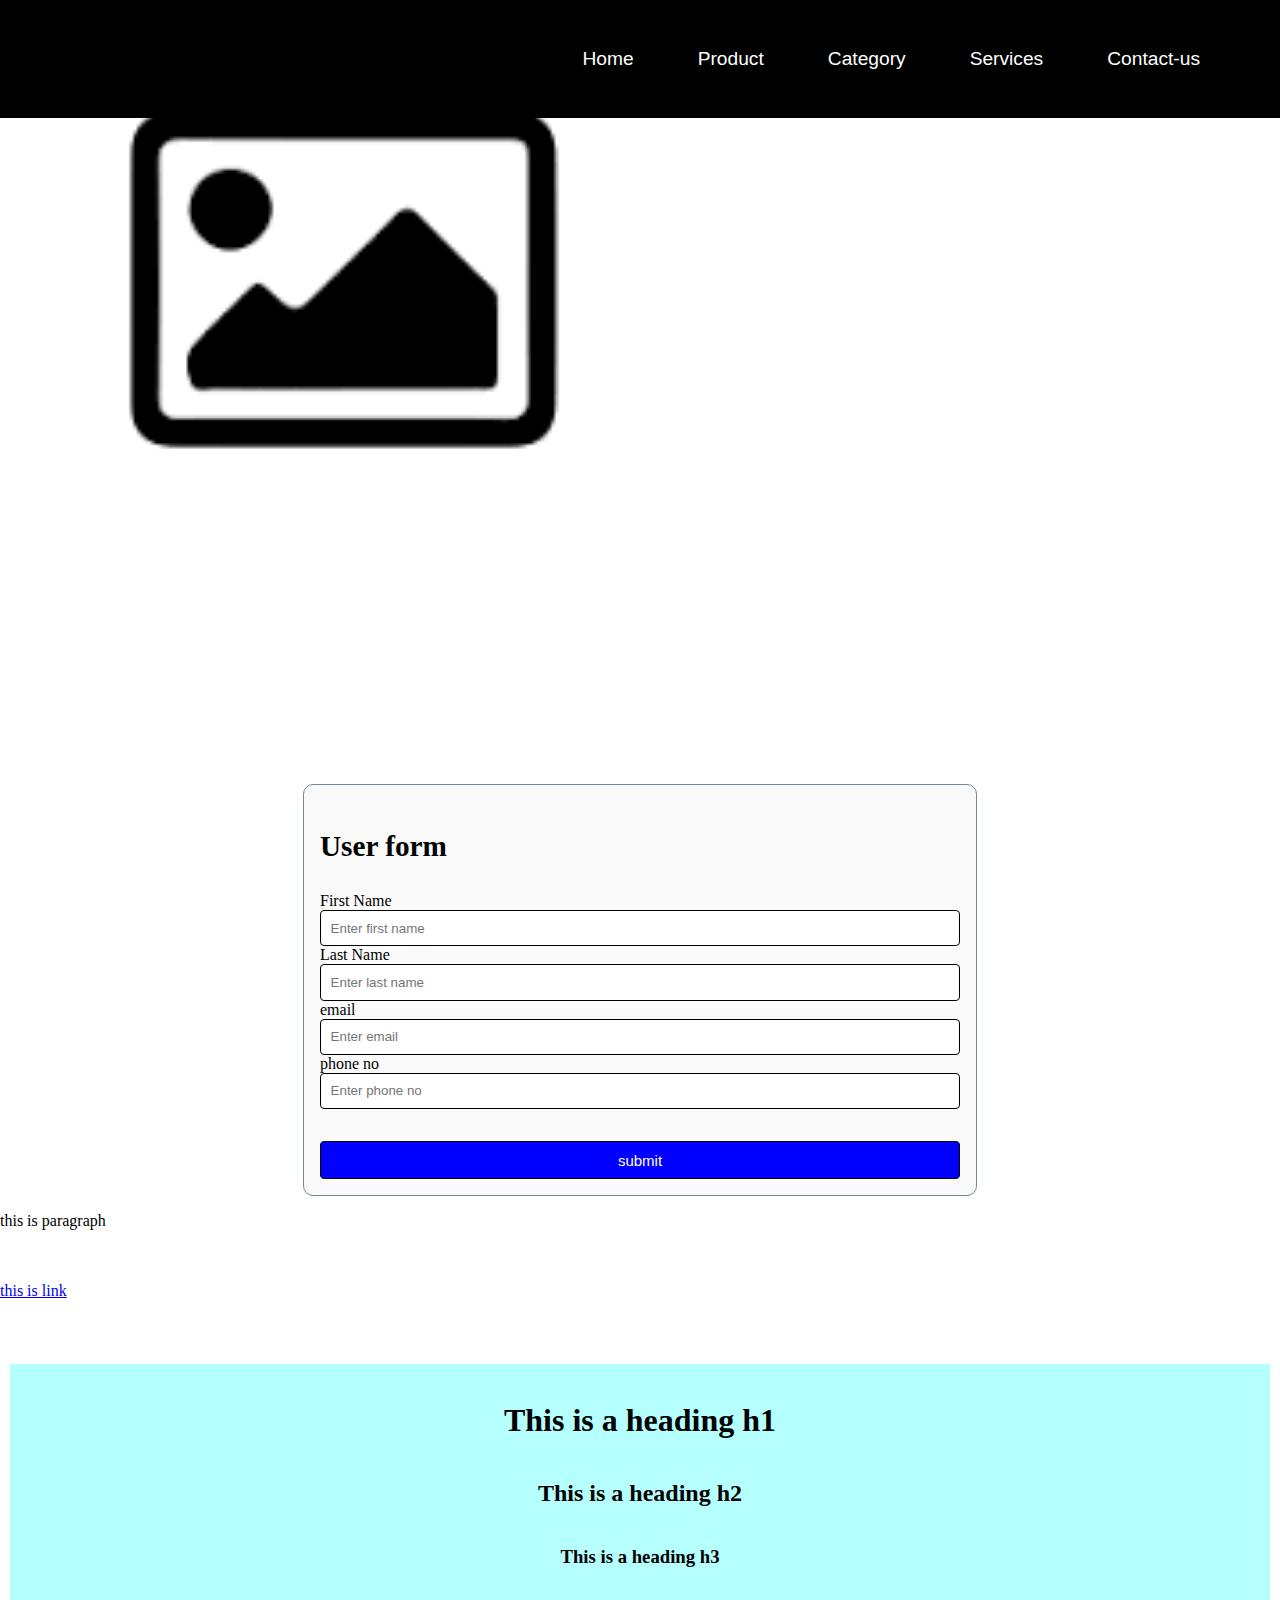
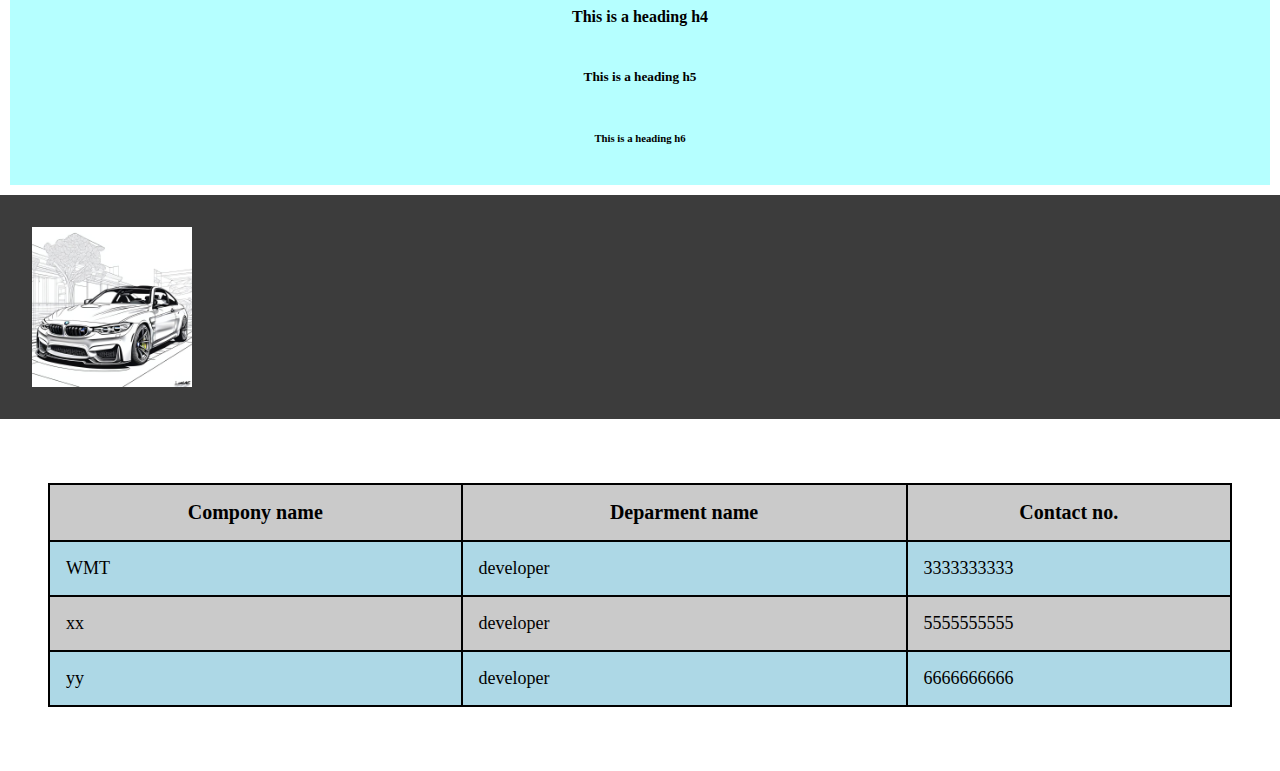
<file: html_learning/index.html>
<!DOCTYPE html>
<html>
  <head>
    <title>Home page</title>
    <link rel="stylesheet" href="styles.css" />
  </head>

  <body>
    <header>
      <nav class="navbar">
        <a href="index.html">Home</a>
        <a href="product.html">Product</a>
        <a href="category.html">Category</a>
        <a href="services.html">Services</a>
        <a href="contact-us.html">Contact-us</a>
      </nav>
    </header>
    <section class="hero_section">
      <div class="img_container">
        <img
          src="[data-uri]"
          alt=""
        />
      </div>
    </section>

    <div class="form_container">
      <div class="form_main">
        <div class="heading">
          <h3>User form</h3>
        </div>
        <form action="">
          <div class="input_container_main">
            <div class="input_container">
              <label for="firstName">First Name</label>
              <input
                type="text"
                name="firstName"
                placeholder="Enter first name"
              />
            </div>

            <div class="input_container">
              <label for="lastName">Last Name</label>
              <input
                type="text"
                name="lastName"
                placeholder="Enter last name"
              />
            </div>

            <div class="input_container">
              <label for="email">email</label>
              <input type="text" name="email" placeholder="Enter email" />
            </div>
            <div class="input_container">
              <label for="phoneno">phone no</label>
              <input type="text" name="phoneno" placeholder="Enter phone no" />
            </div>
          </div>

          <button class="button" type="submit">submit</button>
        </form>
      </div>
    </div>

    <p>this is paragraph</p>
    <br /><br />
    <a href="https://www.w3schools.com/html/html_basic.asp" target="_blank">
      this is link
    </a>
    <br /><br />
    <br /><br />

    <div class="heading_tag">
      <h1>This is a heading h1</h1>
      <h2>This is a heading h2</h2>
      <h3>This is a heading h3</h3>
      <h4>This is a heading h4</h4>
      <h5>This is a heading h5</h5>
      <h6>This is a heading h6</h6>
    </div>
    <div class="image">
      <img
        src="./assets/images/bmw_sketch.jpg"
        alt="image"
        width="104"
        height="142"
      />
    </div>

    <div class="datatable">
      <table>
        <tr>
          <th>Compony name</th>
          <th>Deparment name</th>
          <th>Contact no.</th>
        </tr>
        <tr>
          <td>WMT</td>
          <td>developer</td>
          <td>3333333333</td>
        </tr>
        <tr>
          <td>xx</td>
          <td>developer</td>
          <td>5555555555</td>
        </tr>
        <tr>
          <td>yy</td>
          <td>developer</td>
          <td>6666666666</td>
        </tr>
      </table>
    </div>
  </body>
</html>
</file>
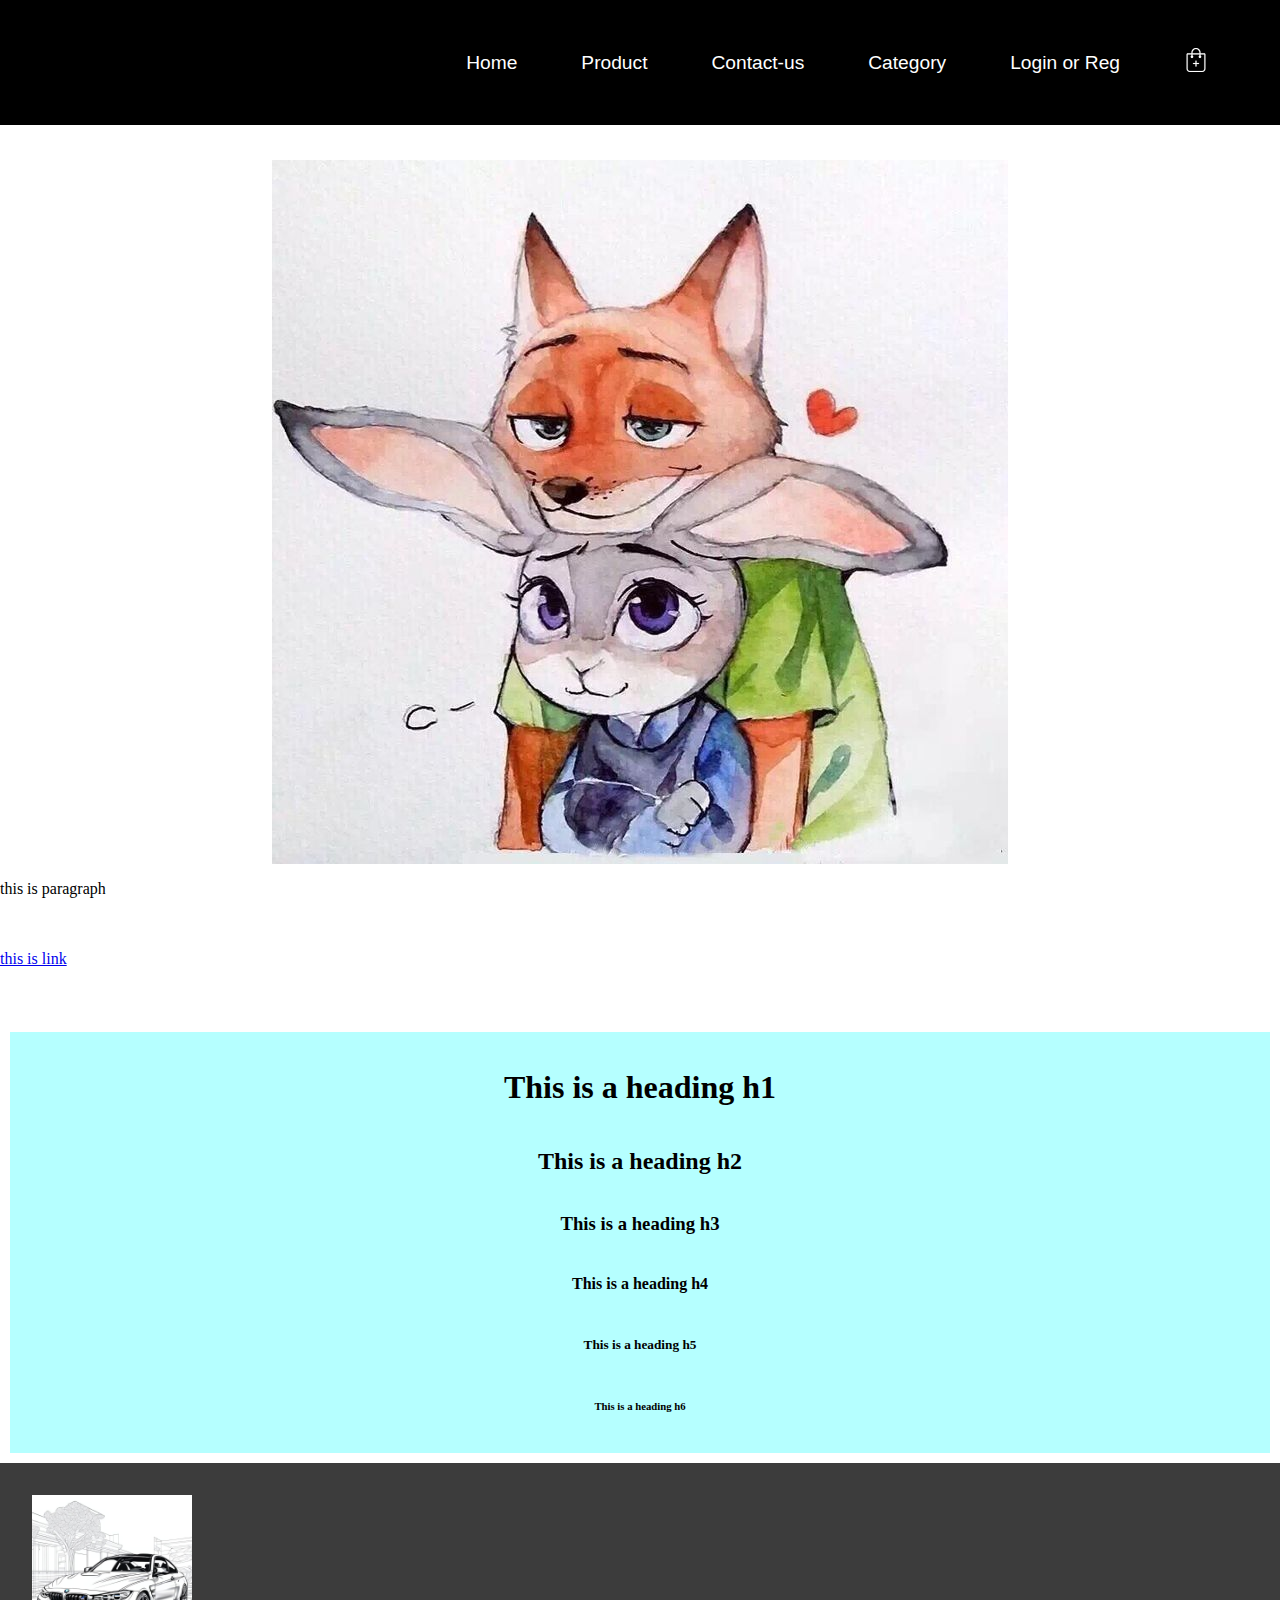
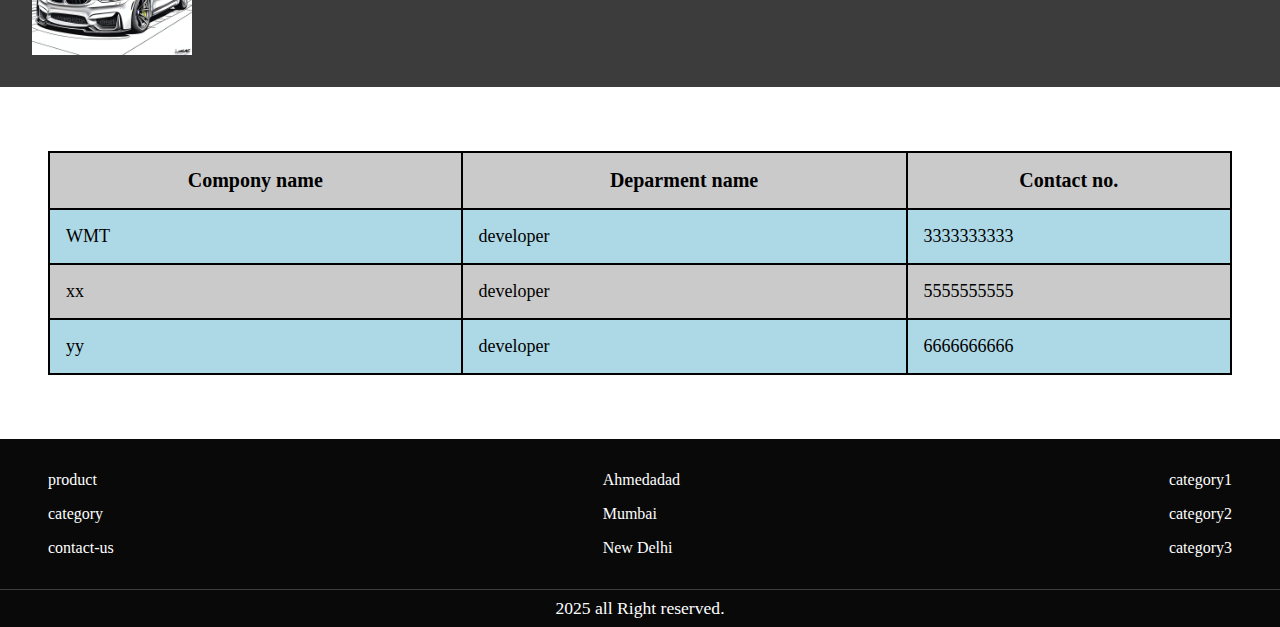
<file: html_learning/web/index.html>
<!DOCTYPE html>
<html>
  <head>
    <title>Home page</title>
    <link rel="stylesheet" href="styles.css" />
  </head>

  <body>
    <header>
      <nav class="navbar">
        <a href="./index.html">Home</a>
        <a href="./product.html">Product</a>
        <a href="./contact-us.html">Contact-us</a>
        <a href="./category.html">Category</a>
        <a href="./auth/login.html">Login or Reg</a>
        <a href="./add_to_cart.html">
          <svg
            xmlns="http://www.w3.org/2000/svg"
            shape-rendering="geometricPrecision"
            text-rendering="geometricPrecision"
            image-rendering="optimizeQuality"
            fill-rule="evenodd"
            clip-rule="evenodd"
            viewBox="0 0 512 512"
            fill="white"
            stroke="white"
            stroke-width="3"
            style="color: white; width: 1.5rem"
          >
            <path
              fill-rule="nonzero"
              d="M73.31 114.66h84.97V97.37c0-26.79 10.95-51.14 28.59-68.77C204.51 10.96 228.86 0 255.65 0s51.15 10.96 68.78 28.6c17.64 17.63 28.6 41.98 28.6 68.77v17.29h85.66c5.14 0 9.8 2.13 13.16 5.49l.91 1.02c2.85 3.29 4.58 7.58 4.58 12.15v311.75c0 18.37-7.54 35.12-19.68 47.25-12.13 12.13-28.88 19.68-47.25 19.68H121.58c-18.33 0-35.08-7.55-47.24-19.7-12.14-12.1-19.68-28.83-19.68-47.23V133.32c0-5.14 2.1-9.82 5.47-13.19 3.36-3.36 8.04-5.47 13.18-5.47zm169.92 162.15c0-7.05 5.72-12.77 12.77-12.77s12.77 5.72 12.77 12.77v41.25h41.24c7.04 0 12.76 5.71 12.76 12.76s-5.72 12.77-12.76 12.77h-41.24v41.24c0 7.05-5.72 12.77-12.77 12.77s-12.77-5.72-12.77-12.77v-41.24h-41.24c-7.05 0-12.77-5.72-12.77-12.77s5.72-12.76 12.77-12.76h41.24v-41.25zm-61.21-162.15h147.27V97.37c0-20.23-8.29-38.64-21.64-51.99-13.35-13.34-31.76-21.64-52-21.64-20.23 0-38.65 8.3-51.99 21.64-13.35 13.35-21.64 31.76-21.64 51.99v17.29zm-23.74 46.06v-22.29H78.42v306.64c0 11.85 4.87 22.63 12.7 30.46 7.8 7.85 18.6 12.7 30.46 12.7h268.83c11.82 0 22.62-4.88 30.45-12.71 7.83-7.83 12.72-18.63 12.72-30.45V138.43h-80.55v22.54c8.81 4.48 14.85 13.63 14.85 24.18 0 14.99-12.15 27.13-27.13 27.13-14.98 0-27.14-12.14-27.14-27.13 0-10.88 6.42-20.27 15.68-24.59v-22.13H182.02v22.38c8.98 4.42 15.17 13.65 15.17 24.34 0 14.99-12.14 27.13-27.13 27.13-14.98 0-27.12-12.14-27.12-27.13 0-10.75 6.25-20.05 15.34-24.43z"
            />
          </svg>
        </a>
        
      </nav>
    </header>

    
    <section class="hero_section">
      <div class="img_container">
        <img
          src="../assets/images/6265e566-809a-406a-a696-4fdf3422f01e.jpg"
          alt=""
        />
      </div>
    </section>

    <p>this is paragraph</p>
    <br /><br />
    <a href="https://www.w3schools.com/html/html_basic.asp" target="_blank">
      this is link
    </a>
    <br /><br />
    <br /><br />

    <div class="heading_tag">
      <h1>This is a heading h1</h1>
      <h2>This is a heading h2</h2>
      <h3>This is a heading h3</h3>
      <h4>This is a heading h4</h4>
      <h5>This is a heading h5</h5>
      <h6>This is a heading h6</h6>
    </div>
    <div class="image">
      <img
        src="../assets/images/bmw_sketch.jpg"
        alt="image"
        width="104"
        height="142"
      />
    </div>

    <div class="datatable">
      <table>
        <tr>
          <th>Compony name</th>
          <th>Deparment name</th>
          <th>Contact no.</th>
        </tr>
        <tr>
          <td>WMT</td>
          <td>developer</td>
          <td>3333333333</td>
        </tr>
        <tr>
          <td>xx</td>
          <td>developer</td>
          <td>5555555555</td>
        </tr>
        <tr>
          <td>yy</td>
          <td>developer</td>
          <td>6666666666</td>
        </tr>
      </table>
    </div>

    <footer class="footer">
      <div class="footer_container">
        <div class="card">
          <a href="./product.html">product</a>
          <a href="./category.html">category</a>
          <a href="./contact-us.html">contact-us</a>
        </div>
        <div class="card">
          <a href="">Ahmedadad</a>
          <a href="">Mumbai</a>
          <a href="">New Delhi</a>
        </div>
        <div class="card">
          <a href="">category1</a>
          <a href="">category2</a>
          <a href="">category3</a>
        </div>
      </div>

      <div class="copyright_section">2025 all Right reserved.</div>
    </footer>
  </body>
</html>
</file>
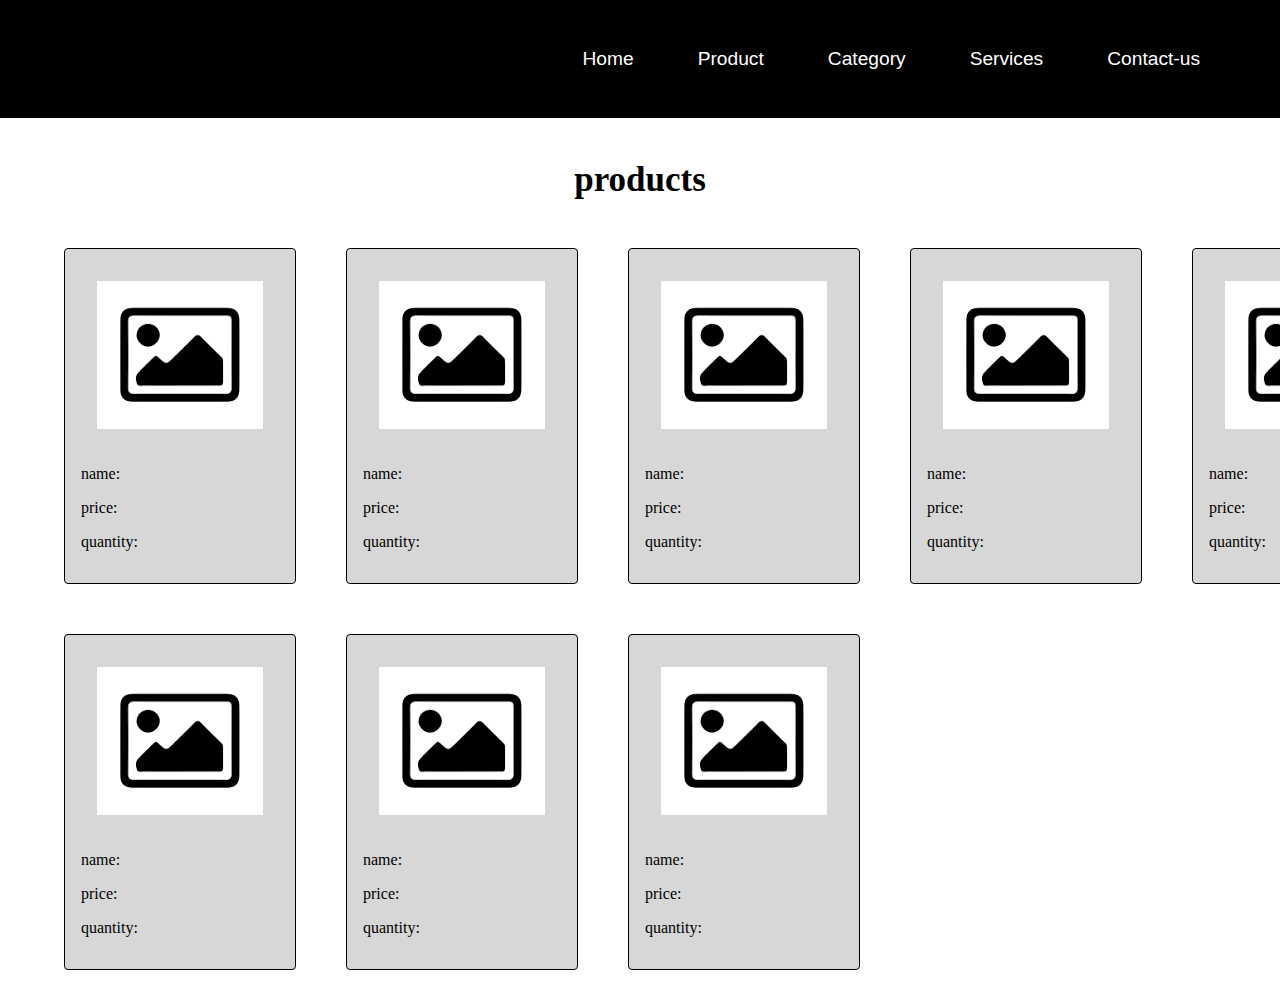
<file: html_learning/product.html>
<!DOCTYPE html>
<html lang="en">
  <head>
    <meta charset="UTF-8" />
    <meta name="viewport" content="width=device-width, initial-scale=1.0" />

    <link rel="stylesheet" href="styles.css" />
    <title>product page</title>
  </head>
  <body>
    <header>
      <nav class="navbar">
        <a href="index.html">Home</a>
        <a href="product.html">Product</a>
        <a href="category.html">Category</a>
        <a href="services.html">Services</a>
        <a href="contact-us.html">Contact-us</a>
      </nav>
    </header>

    <section class="product_section">
      <div class="heading">products</div>

      <div class="product_container">
        <div class="card">
          <img
            src="[data-uri]"
            alt="product image"
          />

          <div class="product_detail_section">
            <p>name:</p>
            <p>price:</p>
            <p>quantity:</p>
          </div>
        </div>

        <div class="card">
          <img
            src="[data-uri]"
            alt="product image"
          />

          <div class="product_detail_section">
            <p>name:</p>
            <p>price:</p>
            <p>quantity:</p>
          </div>
        </div>

        <div class="card">
          <img
            src="[data-uri]"
            alt="product image"
          />

          <div class="product_detail_section">
            <p>name:</p>
            <p>price:</p>
            <p>quantity:</p>
          </div>
        </div>

        <div class="card">
          <img
            src="[data-uri]"
            alt="product image"
          />

          <div class="product_detail_section">
            <p>name:</p>
            <p>price:</p>
            <p>quantity:</p>
          </div>
        </div>

        <div class="card">
          <img
            src="[data-uri]"
            alt="product image"
          />

          <div class="product_detail_section">
            <p>name:</p>
            <p>price:</p>
            <p>quantity:</p>
          </div>
        </div>

        <div class="card">
          <img
            src="[data-uri]"
            alt="product image"
          />

          <div class="product_detail_section">
            <p>name:</p>
            <p>price:</p>
            <p>quantity:</p>
          </div>
        </div>

        <div class="card">
          <img
            src="[data-uri]"
            alt="product image"
          />

          <div class="product_detail_section">
            <p>name:</p>
            <p>price:</p>
            <p>quantity:</p>
          </div>
        </div>

        <div class="card">
          <img
            src="[data-uri]"
            alt="product image"
          />

          <div class="product_detail_section">
            <p>name:</p>
            <p>price:</p>
            <p>quantity:</p>
          </div>
        </div>
      </div>
    </section>
  </body>
</html>
</file>
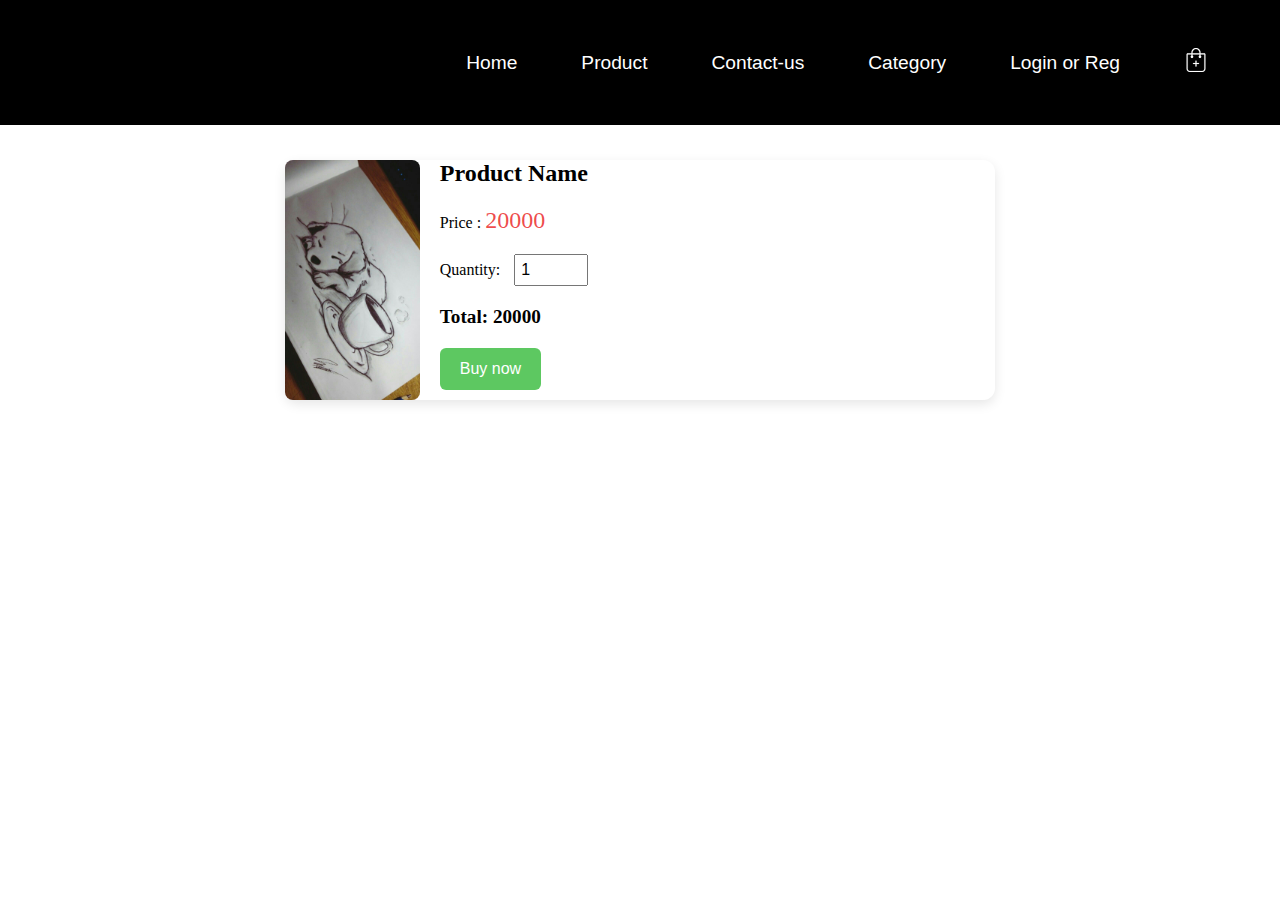
<file: html_learning/web/add_to_cart.html>
<!DOCTYPE html>
<html lang="en">
  <head>
    <meta charset="UTF-8" />
    <meta name="viewport" content="width=device-width, initial-scale=1.0" />
    <link rel="stylesheet" href="styles.css" />

    <title>Add to Cart Page</title>
  </head>
  <body>
    <header>
      <nav class="navbar">
        <a href="./index.html">Home</a>
        <a href="./product.html">Product</a>
        <a href="./contact-us.html">Contact-us</a>
        <a href="./category.html">Category</a>
        <a href="./auth/login.html">Login or Reg</a>
        <a href="./add_to_cart.html">
          <svg
            xmlns="http://www.w3.org/2000/svg"
            shape-rendering="geometricPrecision"
            text-rendering="geometricPrecision"
            image-rendering="optimizeQuality"
            fill-rule="evenodd"
            clip-rule="evenodd"
            viewBox="0 0 512 512"
            fill="white"
            stroke="white"
            stroke-width="3"
            style="color: white; width: 1.5rem"
          >
            <path
              fill-rule="nonzero"
              d="M73.31 114.66h84.97V97.37c0-26.79 10.95-51.14 28.59-68.77C204.51 10.96 228.86 0 255.65 0s51.15 10.96 68.78 28.6c17.64 17.63 28.6 41.98 28.6 68.77v17.29h85.66c5.14 0 9.8 2.13 13.16 5.49l.91 1.02c2.85 3.29 4.58 7.58 4.58 12.15v311.75c0 18.37-7.54 35.12-19.68 47.25-12.13 12.13-28.88 19.68-47.25 19.68H121.58c-18.33 0-35.08-7.55-47.24-19.7-12.14-12.1-19.68-28.83-19.68-47.23V133.32c0-5.14 2.1-9.82 5.47-13.19 3.36-3.36 8.04-5.47 13.18-5.47zm169.92 162.15c0-7.05 5.72-12.77 12.77-12.77s12.77 5.72 12.77 12.77v41.25h41.24c7.04 0 12.76 5.71 12.76 12.76s-5.72 12.77-12.76 12.77h-41.24v41.24c0 7.05-5.72 12.77-12.77 12.77s-12.77-5.72-12.77-12.77v-41.24h-41.24c-7.05 0-12.77-5.72-12.77-12.77s5.72-12.76 12.77-12.76h41.24v-41.25zm-61.21-162.15h147.27V97.37c0-20.23-8.29-38.64-21.64-51.99-13.35-13.34-31.76-21.64-52-21.64-20.23 0-38.65 8.3-51.99 21.64-13.35 13.35-21.64 31.76-21.64 51.99v17.29zm-23.74 46.06v-22.29H78.42v306.64c0 11.85 4.87 22.63 12.7 30.46 7.8 7.85 18.6 12.7 30.46 12.7h268.83c11.82 0 22.62-4.88 30.45-12.71 7.83-7.83 12.72-18.63 12.72-30.45V138.43h-80.55v22.54c8.81 4.48 14.85 13.63 14.85 24.18 0 14.99-12.15 27.13-27.13 27.13-14.98 0-27.14-12.14-27.14-27.13 0-10.88 6.42-20.27 15.68-24.59v-22.13H182.02v22.38c8.98 4.42 15.17 13.65 15.17 24.34 0 14.99-12.14 27.13-27.13 27.13-14.98 0-27.12-12.14-27.12-27.13 0-10.75 6.25-20.05 15.34-24.43z"
            />
          </svg>
        </a>
      </nav>
    </header>

    <div class="cart-container">
      <div class="product">
        <img
          src="../assets/images/6960dd60-f7d6-42e0-a185-2cb69b7b7b1c.jpg"
          alt="Product Image"
        />
        <div class="details">
          <h2>Product Name</h2>
          <div >Price : <span class="price">20000</span></div>
          
          <div class="box">
            
            <div class="quantity">
              <label for="quantity">Quantity:</label>
              <input
                type="number"
                id="quantity"
                name="quantity"
                value="1"
                min="1"
              />
            </div>
          </div>
          <div class="total" id="total">Total: 20000</div>

          <button class="add-btn">Buy now</button>
        </div>
      </div>
    </div>

    <!-- <script>
      function updateTotal() {
        const price = 99.99;
        const qty = document.getElementById("quantity").value;
        const total = (price * qty).toFixed(2);
        document.getElementById("total").innerText = `Total: $${total}`;
      }
    </script> -->
  </body>
</html>
</file>
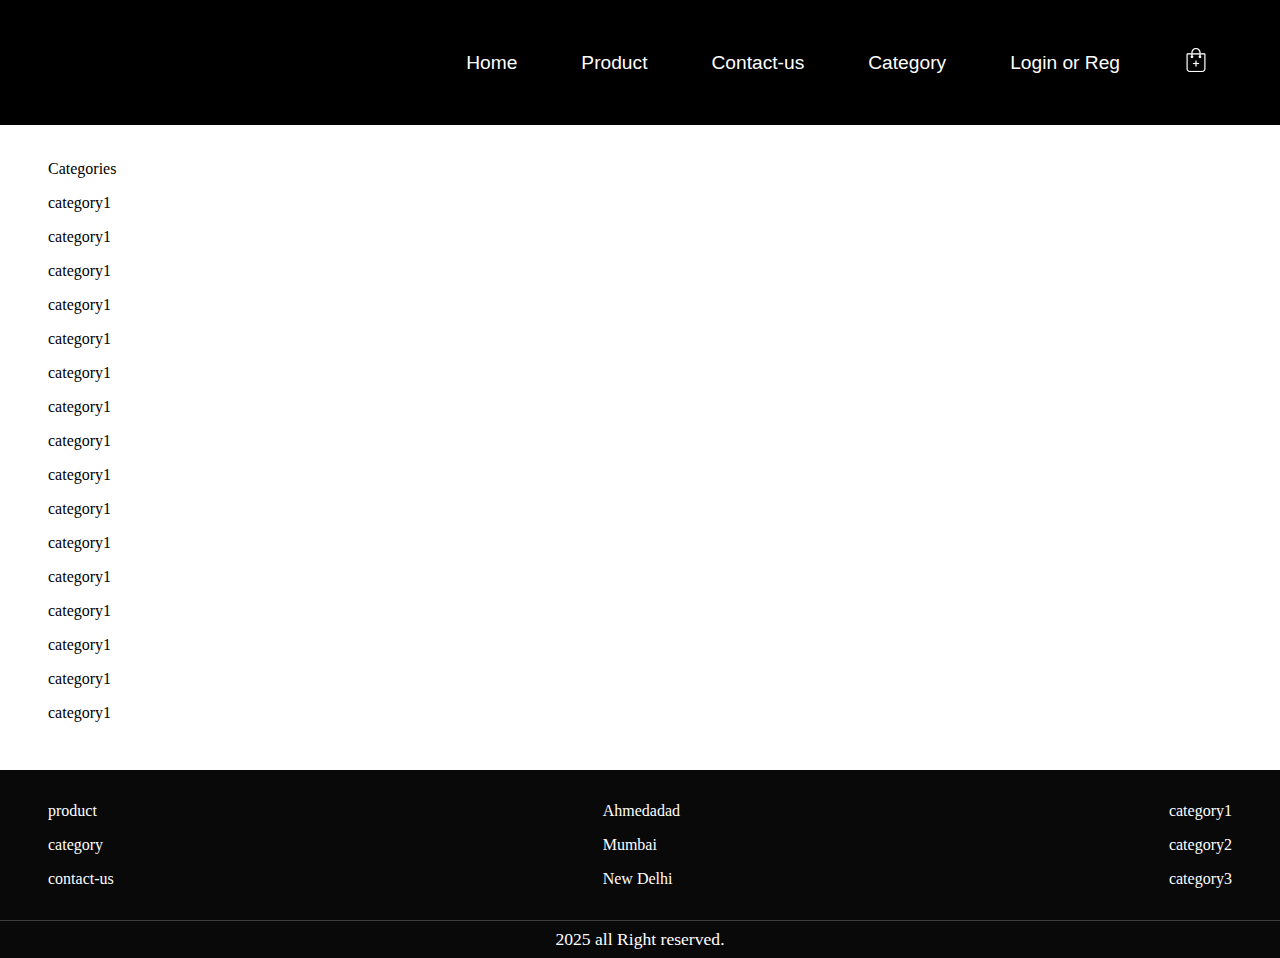
<file: html_learning/web/category.html>
<!DOCTYPE html>
<html lang="en">
  <head>
    <meta charset="UTF-8" />
    <meta name="viewport" content="width=device-width, initial-scale=1.0" />
    <link rel="stylesheet" href="styles.css" />

    <title>Category page</title>
  </head>
  <body>
    <header>
      <nav class="navbar">
        <a href="./index.html">Home</a>
        <a href="./product.html">Product</a>
        <a href="./contact-us.html">Contact-us</a>
        <a href="./category.html">Category</a>
        <a href="./auth/login.html">Login or Reg</a>
        <a href="./add_to_cart.html">
          <svg
            xmlns="http://www.w3.org/2000/svg"
            shape-rendering="geometricPrecision"
            text-rendering="geometricPrecision"
            image-rendering="optimizeQuality"
            fill-rule="evenodd"
            clip-rule="evenodd"
            viewBox="0 0 512 512"
            fill="white"
            stroke="white"
            stroke-width="3"
            style="color: white; width: 1.5rem"
          >
            <path
              fill-rule="nonzero"
              d="M73.31 114.66h84.97V97.37c0-26.79 10.95-51.14 28.59-68.77C204.51 10.96 228.86 0 255.65 0s51.15 10.96 68.78 28.6c17.64 17.63 28.6 41.98 28.6 68.77v17.29h85.66c5.14 0 9.8 2.13 13.16 5.49l.91 1.02c2.85 3.29 4.58 7.58 4.58 12.15v311.75c0 18.37-7.54 35.12-19.68 47.25-12.13 12.13-28.88 19.68-47.25 19.68H121.58c-18.33 0-35.08-7.55-47.24-19.7-12.14-12.1-19.68-28.83-19.68-47.23V133.32c0-5.14 2.1-9.82 5.47-13.19 3.36-3.36 8.04-5.47 13.18-5.47zm169.92 162.15c0-7.05 5.72-12.77 12.77-12.77s12.77 5.72 12.77 12.77v41.25h41.24c7.04 0 12.76 5.71 12.76 12.76s-5.72 12.77-12.76 12.77h-41.24v41.24c0 7.05-5.72 12.77-12.77 12.77s-12.77-5.72-12.77-12.77v-41.24h-41.24c-7.05 0-12.77-5.72-12.77-12.77s5.72-12.76 12.77-12.76h41.24v-41.25zm-61.21-162.15h147.27V97.37c0-20.23-8.29-38.64-21.64-51.99-13.35-13.34-31.76-21.64-52-21.64-20.23 0-38.65 8.3-51.99 21.64-13.35 13.35-21.64 31.76-21.64 51.99v17.29zm-23.74 46.06v-22.29H78.42v306.64c0 11.85 4.87 22.63 12.7 30.46 7.8 7.85 18.6 12.7 30.46 12.7h268.83c11.82 0 22.62-4.88 30.45-12.71 7.83-7.83 12.72-18.63 12.72-30.45V138.43h-80.55v22.54c8.81 4.48 14.85 13.63 14.85 24.18 0 14.99-12.15 27.13-27.13 27.13-14.98 0-27.14-12.14-27.14-27.13 0-10.88 6.42-20.27 15.68-24.59v-22.13H182.02v22.38c8.98 4.42 15.17 13.65 15.17 24.34 0 14.99-12.14 27.13-27.13 27.13-14.98 0-27.12-12.14-27.12-27.13 0-10.75 6.25-20.05 15.34-24.43z"
            />
          </svg>
        </a>
      </nav>
    </header>

    <section class="category_section">
      <div class="main_category_container">
        <div class="category_heading">Categories</div>
        <div class="categories">
          <p>category1</p>
          <p>category1</p>
          <p>category1</p>
          <p>category1</p>
          <p>category1</p>
          <p>category1</p>
          <p>category1</p>
          <p>category1</p>
          <p>category1</p>
          <p>category1</p>
          <p>category1</p>
          <p>category1</p>
          <p>category1</p>
          <p>category1</p>
          <p>category1</p>
          <p>category1</p>
        </div>
      </div>
    </section>

    <footer class="footer">
      <div class="footer_container">
        <div class="card">
          <a href="./product.html">product</a>
          <a href="./category.html">category</a>
          <a href="./contact-us.html">contact-us</a>
        </div>
        <div class="card">
          <a href="">Ahmedadad</a>
          <a href="">Mumbai</a>
          <a href="">New Delhi</a>
        </div>
        <div class="card">
          <a href="">category1</a>
          <a href="">category2</a>
          <a href="">category3</a>
        </div>
      </div>

      <div class="copyright_section">2025 all Right reserved.</div>
    </footer>
  </body>
</html>
</file>
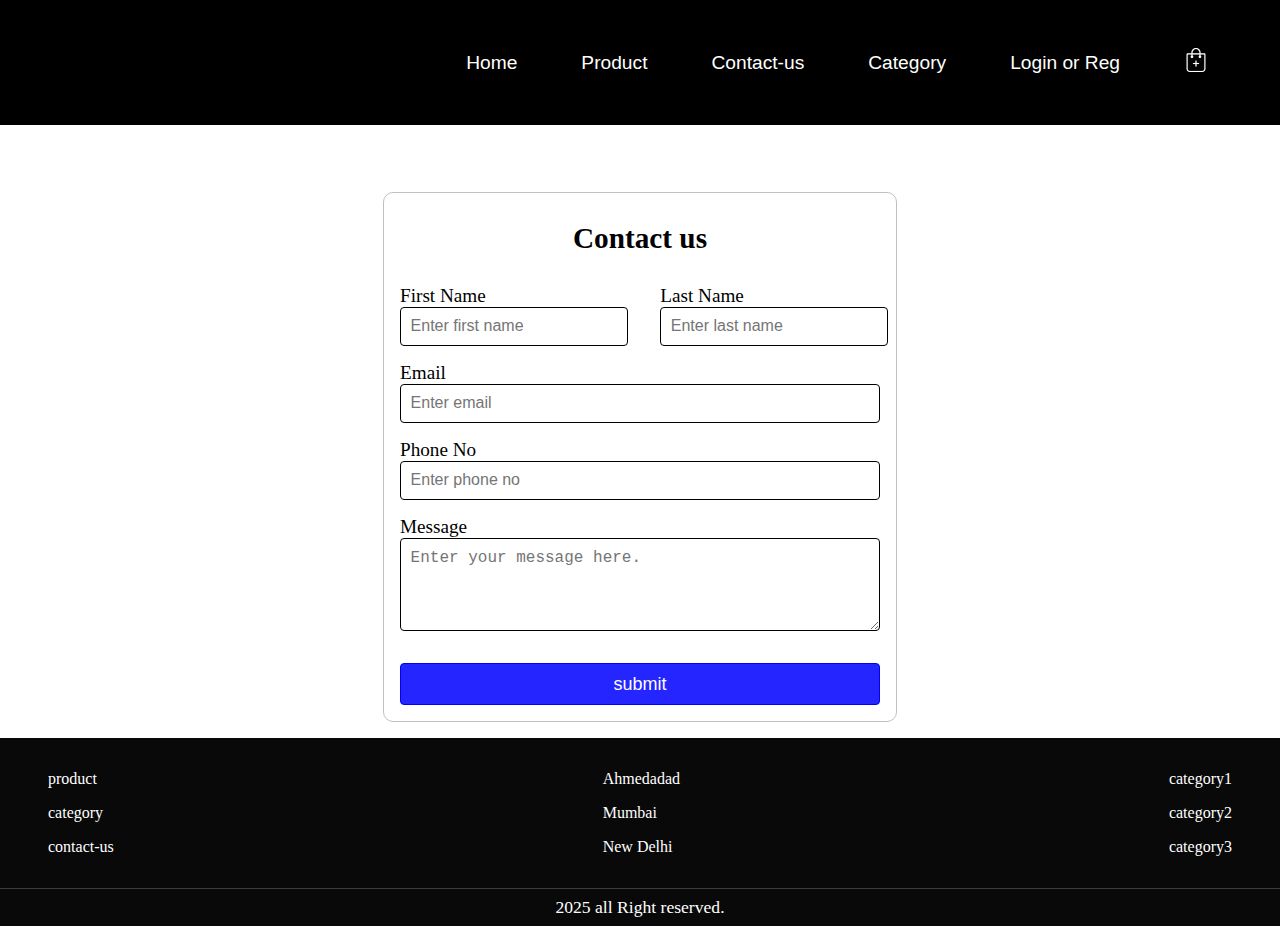
<file: html_learning/web/contact-us.html>
<!DOCTYPE html>
<html lang="en">
  <head>
    <meta charset="UTF-8" />
    <meta name="viewport" content="width=device-width, initial-scale=1.0" />

    <link rel="stylesheet" href="styles.css" />

    <title>Contact us</title>
  </head>
  <body>
    <header>
      <nav class="navbar">
        <a href="./index.html">Home</a>
        <a href="./product.html">Product</a>
        <a href="./contact-us.html">Contact-us</a>
        <a href="./category.html">Category</a>
        <a href="./auth/login.html">Login or Reg</a>
        <a href="./add_to_cart.html">
          <svg
            xmlns="http://www.w3.org/2000/svg"
            shape-rendering="geometricPrecision"
            text-rendering="geometricPrecision"
            image-rendering="optimizeQuality"
            fill-rule="evenodd"
            clip-rule="evenodd"
            viewBox="0 0 512 512"
            fill="white"
            stroke="white"
            stroke-width="3"
            style="color: white; width: 1.5rem"
          >
            <path
              fill-rule="nonzero"
              d="M73.31 114.66h84.97V97.37c0-26.79 10.95-51.14 28.59-68.77C204.51 10.96 228.86 0 255.65 0s51.15 10.96 68.78 28.6c17.64 17.63 28.6 41.98 28.6 68.77v17.29h85.66c5.14 0 9.8 2.13 13.16 5.49l.91 1.02c2.85 3.29 4.58 7.58 4.58 12.15v311.75c0 18.37-7.54 35.12-19.68 47.25-12.13 12.13-28.88 19.68-47.25 19.68H121.58c-18.33 0-35.08-7.55-47.24-19.7-12.14-12.1-19.68-28.83-19.68-47.23V133.32c0-5.14 2.1-9.82 5.47-13.19 3.36-3.36 8.04-5.47 13.18-5.47zm169.92 162.15c0-7.05 5.72-12.77 12.77-12.77s12.77 5.72 12.77 12.77v41.25h41.24c7.04 0 12.76 5.71 12.76 12.76s-5.72 12.77-12.76 12.77h-41.24v41.24c0 7.05-5.72 12.77-12.77 12.77s-12.77-5.72-12.77-12.77v-41.24h-41.24c-7.05 0-12.77-5.72-12.77-12.77s5.72-12.76 12.77-12.76h41.24v-41.25zm-61.21-162.15h147.27V97.37c0-20.23-8.29-38.64-21.64-51.99-13.35-13.34-31.76-21.64-52-21.64-20.23 0-38.65 8.3-51.99 21.64-13.35 13.35-21.64 31.76-21.64 51.99v17.29zm-23.74 46.06v-22.29H78.42v306.64c0 11.85 4.87 22.63 12.7 30.46 7.8 7.85 18.6 12.7 30.46 12.7h268.83c11.82 0 22.62-4.88 30.45-12.71 7.83-7.83 12.72-18.63 12.72-30.45V138.43h-80.55v22.54c8.81 4.48 14.85 13.63 14.85 24.18 0 14.99-12.15 27.13-27.13 27.13-14.98 0-27.14-12.14-27.14-27.13 0-10.88 6.42-20.27 15.68-24.59v-22.13H182.02v22.38c8.98 4.42 15.17 13.65 15.17 24.34 0 14.99-12.14 27.13-27.13 27.13-14.98 0-27.12-12.14-27.12-27.13 0-10.75 6.25-20.05 15.34-24.43z"
            />
          </svg>
        </a>
        
      </nav>
    </header>

    <div class="form_container">
      <div class="form_main">
        <div class="heading">
          <h3>Contact us</h3>
        </div>
        <form action="">
          <div class="input_container_main">
            <div class="input_row">
              <div class="input_container">
                <label for="firstName">First Name</label>
                <input
                  type="text"
                  name="firstName"
                  placeholder="Enter first name"
                />
              </div>

              <div class="input_container">
                <label for="lastName">Last Name</label>
                <input
                  type="text"
                  name="lastName"
                  placeholder="Enter last name"
                />
              </div>
            </div>

            <div class="input_container">
              <label for="email">email</label>
              <input type="text" name="email" placeholder="Enter email" />
            </div>
            <div class="input_container">
              <label for="phoneno">phone no</label>
              <input type="text" name="phoneno" placeholder="Enter phone no" />
            </div>

            <div class="input_container">
              <label for="message">Message</label>
              <textarea
                rows="4"
                cols="50"
                type="text"
                name="message"
                placeholder="Enter your message here."
              ></textarea>
            </div>
          </div>

          <button class="button" type="submit">submit</button>
        </form>
      </div>
    </div>

    <footer class="footer">
      <div class="footer_container">
        <div class="card">
          <a href="./product.html">product</a>
          <a href="./category.html">category</a>
          <a href="./contact-us.html">contact-us</a>
        </div>
        <div class="card">
          <a href="">Ahmedadad</a>
          <a href="">Mumbai</a>
          <a href="">New Delhi</a>
        </div>
        <div class="card">
          <a href="">category1</a>
          <a href="">category2</a>
          <a href="">category3</a>
        </div>
      </div>

      <div class="copyright_section">2025 all Right reserved.</div>
    </footer>
  </body>
</html>
</file>
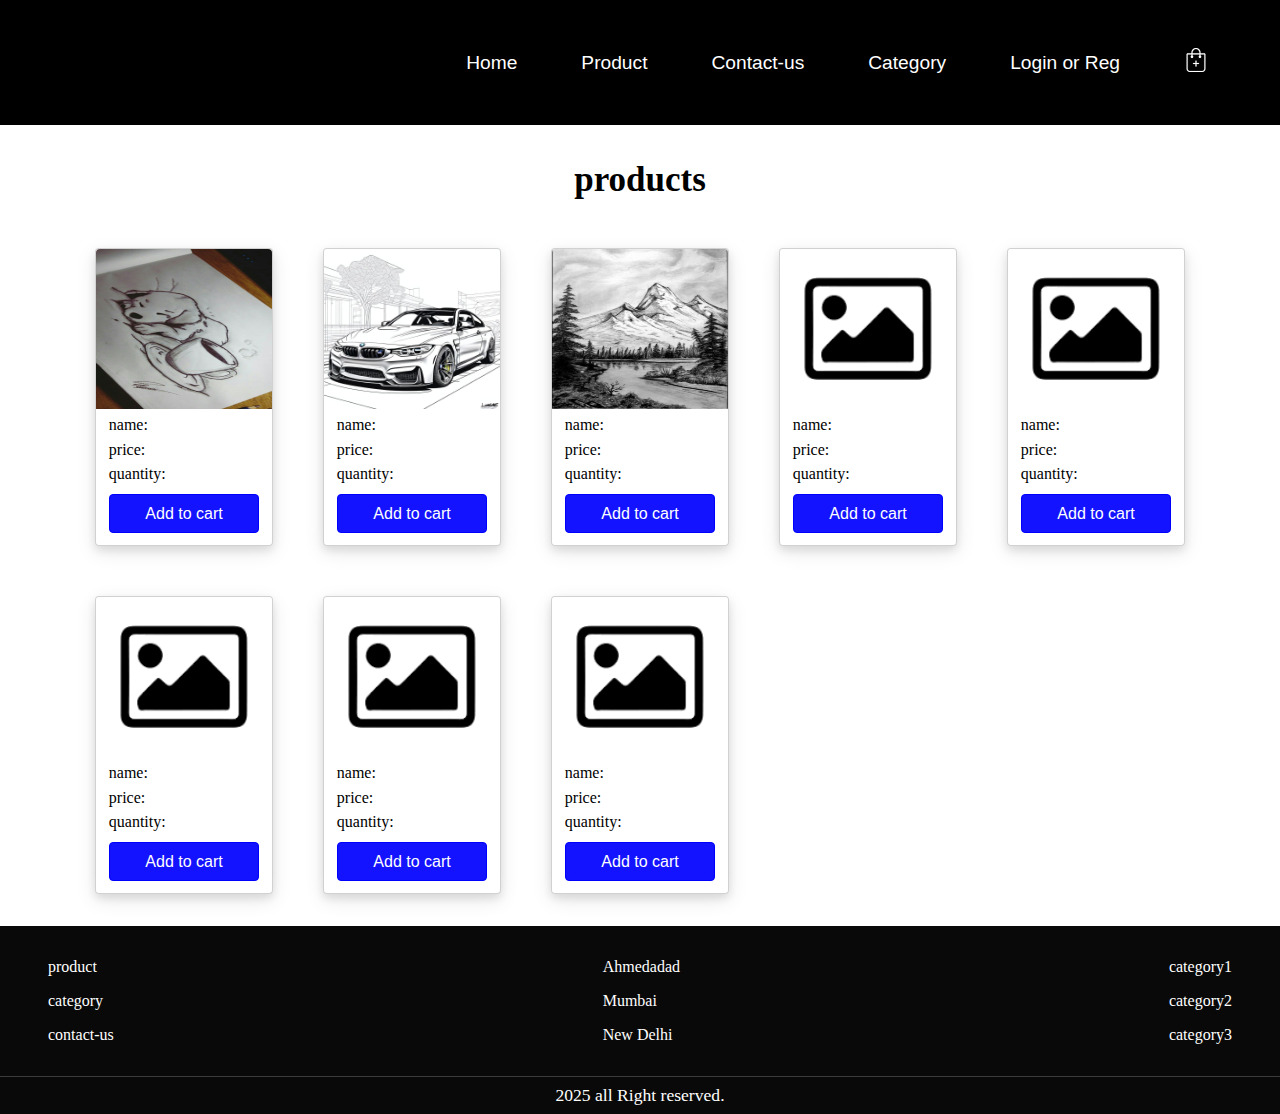
<file: html_learning/web/product.html>
<!DOCTYPE html>
<html lang="en">
  <head>
    <meta charset="UTF-8" />
    <meta name="viewport" content="width=device-width, initial-scale=1.0" />

    <link rel="stylesheet" href="styles.css" />
    <title>product page</title>
  </head>
  <body>
    <header>
      <nav class="navbar">
        <a href="./index.html">Home</a>
        <a href="./product.html">Product</a>
        <a href="./contact-us.html">Contact-us</a>
        <a href="./category.html">Category</a>
        <a href="./auth/login.html">Login or Reg</a>
        <a href="./add_to_cart.html">
          <svg
            viewBox="0 0 512 512"
            fill="white"
            stroke="white"
            stroke-width="3"
            style="color: white; width: 1.5rem"
          >
            <path
              fill-rule="nonzero"
              d="M73.31 114.66h84.97V97.37c0-26.79 10.95-51.14 28.59-68.77C204.51 10.96 228.86 0 255.65 0s51.15 10.96 68.78 28.6c17.64 17.63 28.6 41.98 28.6 68.77v17.29h85.66c5.14 0 9.8 2.13 13.16 5.49l.91 1.02c2.85 3.29 4.58 7.58 4.58 12.15v311.75c0 18.37-7.54 35.12-19.68 47.25-12.13 12.13-28.88 19.68-47.25 19.68H121.58c-18.33 0-35.08-7.55-47.24-19.7-12.14-12.1-19.68-28.83-19.68-47.23V133.32c0-5.14 2.1-9.82 5.47-13.19 3.36-3.36 8.04-5.47 13.18-5.47zm169.92 162.15c0-7.05 5.72-12.77 12.77-12.77s12.77 5.72 12.77 12.77v41.25h41.24c7.04 0 12.76 5.71 12.76 12.76s-5.72 12.77-12.76 12.77h-41.24v41.24c0 7.05-5.72 12.77-12.77 12.77s-12.77-5.72-12.77-12.77v-41.24h-41.24c-7.05 0-12.77-5.72-12.77-12.77s5.72-12.76 12.77-12.76h41.24v-41.25zm-61.21-162.15h147.27V97.37c0-20.23-8.29-38.64-21.64-51.99-13.35-13.34-31.76-21.64-52-21.64-20.23 0-38.65 8.3-51.99 21.64-13.35 13.35-21.64 31.76-21.64 51.99v17.29zm-23.74 46.06v-22.29H78.42v306.64c0 11.85 4.87 22.63 12.7 30.46 7.8 7.85 18.6 12.7 30.46 12.7h268.83c11.82 0 22.62-4.88 30.45-12.71 7.83-7.83 12.72-18.63 12.72-30.45V138.43h-80.55v22.54c8.81 4.48 14.85 13.63 14.85 24.18 0 14.99-12.15 27.13-27.13 27.13-14.98 0-27.14-12.14-27.14-27.13 0-10.88 6.42-20.27 15.68-24.59v-22.13H182.02v22.38c8.98 4.42 15.17 13.65 15.17 24.34 0 14.99-12.14 27.13-27.13 27.13-14.98 0-27.12-12.14-27.12-27.13 0-10.75 6.25-20.05 15.34-24.43z"
            />
          </svg>
        </a>
      </nav>
    </header>

    <section class="product_section">
      <div class="heading">products</div>

      <div class="product_container">
        <a href="./product_detail.html">
          <div class="card">
            <img
              src="../assets/images/6960dd60-f7d6-42e0-a185-2cb69b7b7b1c.jpg"
              alt="product image"
            />

            <div class="product_detail">
              <p>name:</p>
              <p>price:</p>
              <p>quantity:</p>
            </div>
            <div class="button_add_to_cart">
              <button>Add to cart</button>
            </div>
          </div>
        </a>

        <a href="./product_detail.html">
          <div class="card">
            <img src="../assets/images/bmw_sketch.jpg" alt="product image" />

            <div class="product_detail">
              <p>name:</p>
              <p>price:</p>
              <p>quantity:</p>
            </div>
            <div class="button_add_to_cart">
              <button>Add to cart</button>
            </div>
          </div>
        </a>
        <a href="./product_detail.html">
          <div class="card">
            <img
              src="../assets/images/mountain_sketch.jpg"
              alt="product image"
            />

            <div class="product_detail">
              <p>name:</p>
              <p>price:</p>
              <p>quantity:</p>
            </div>
            <div class="button_add_to_cart">
              <button>Add to cart</button>
            </div>
          </div>
        </a>

        <a href="./product_detail.html">
          <div class="card">
            <img
              src="[data-uri]"
              alt="product image"
            />

            <div class="product_detail">
              <p>name:</p>
              <p>price:</p>
              <p>quantity:</p>
            </div>
            <div class="button_add_to_cart">
              <button>Add to cart</button>
            </div>
          </div>
        </a>

        <a href="./product_detail.html">
          <div class="card">
            <img
              src="[data-uri]"
              alt="product image"
            />

            <div class="product_detail">
              <p>name:</p>
              <p>price:</p>
              <p>quantity:</p>
            </div>
            <div class="button_add_to_cart">
              <button>Add to cart</button>
            </div>
          </div>
        </a>

        <a href="./product_detail.html">
          <div class="card">
            <img
              src="[data-uri]"
              alt="product image"
            />

            <div class="product_detail">
              <p>name:</p>
              <p>price:</p>
              <p>quantity:</p>
            </div>
            <div class="button_add_to_cart">
              <button>Add to cart</button>
            </div>
          </div>
        </a>

        <a href="./product_detail.html">
          <div class="card">
            <img
              src="[data-uri]"
              alt="product image"
            />

            <div class="product_detail">
              <p>name:</p>
              <p>price:</p>
              <p>quantity:</p>
            </div>
            <div class="button_add_to_cart">
              <button>Add to cart</button>
            </div>
          </div>
        </a>

        <a href="./product_detail.html">
          <div class="card">
            <img
              src="[data-uri]"
              alt="product image"
            />

            <div class="product_detail">
              <p>name:</p>
              <p>price:</p>
              <p>quantity:</p>
            </div>
            <div class="button_add_to_cart">
              <button>Add to cart</button>
            </div>
          </div>
        </a>
      </div>
    </section>

    <footer class="footer">
      <div class="footer_container">
        <div class="card">
          <a href="./product.html">product</a>
          <a href="./category.html">category</a>
          <a href="./contact-us.html">contact-us</a>
        </div>
        <div class="card">
          <a href="">Ahmedadad</a>
          <a href="">Mumbai</a>
          <a href="">New Delhi</a>
        </div>
        <div class="card">
          <a href="">category1</a>
          <a href="">category2</a>
          <a href="">category3</a>
        </div>
      </div>

      <div class="copyright_section">2025 all Right reserved.</div>
    </footer>
  </body>
</html>
</file>
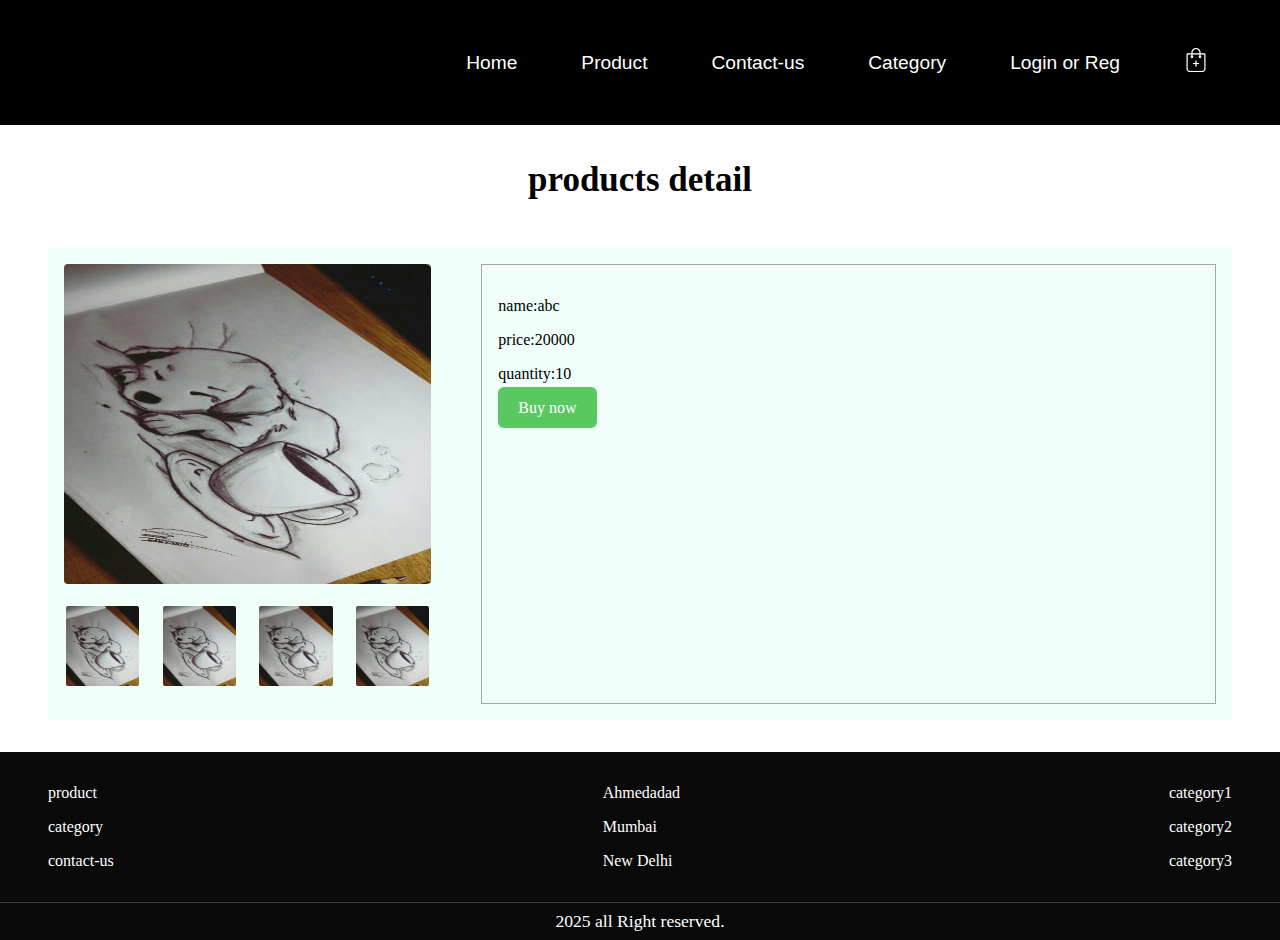
<file: html_learning/web/product_detail.html>
<!DOCTYPE html>
<html lang="en">
  <head>
    <meta charset="UTF-8" />
    <meta name="viewport" content="width=device-width, initial-scale=1.0" />

    <link rel="stylesheet" href="styles.css" />
    <title>product detail page</title>
  </head>
  <body>
    <header>
      <nav class="navbar">
        <a href="./index.html">Home</a>
        <a href="./product.html">Product</a>
        <a href="./contact-us.html">Contact-us</a>
        <a href="./category.html">Category</a>
        <a href="./auth/login.html">Login or Reg</a>
        <a href="./add_to_cart.html">
          <svg
            xmlns="http://www.w3.org/2000/svg"
            shape-rendering="geometricPrecision"
            text-rendering="geometricPrecision"
            image-rendering="optimizeQuality"
            fill-rule="evenodd"
            clip-rule="evenodd"
            viewBox="0 0 512 512"
            fill="white"
            stroke="white"
            stroke-width="3"
            style="color: white; width: 1.5rem"
          >
            <path
              fill-rule="nonzero"
              d="M73.31 114.66h84.97V97.37c0-26.79 10.95-51.14 28.59-68.77C204.51 10.96 228.86 0 255.65 0s51.15 10.96 68.78 28.6c17.64 17.63 28.6 41.98 28.6 68.77v17.29h85.66c5.14 0 9.8 2.13 13.16 5.49l.91 1.02c2.85 3.29 4.58 7.58 4.58 12.15v311.75c0 18.37-7.54 35.12-19.68 47.25-12.13 12.13-28.88 19.68-47.25 19.68H121.58c-18.33 0-35.08-7.55-47.24-19.7-12.14-12.1-19.68-28.83-19.68-47.23V133.32c0-5.14 2.1-9.82 5.47-13.19 3.36-3.36 8.04-5.47 13.18-5.47zm169.92 162.15c0-7.05 5.72-12.77 12.77-12.77s12.77 5.72 12.77 12.77v41.25h41.24c7.04 0 12.76 5.71 12.76 12.76s-5.72 12.77-12.76 12.77h-41.24v41.24c0 7.05-5.72 12.77-12.77 12.77s-12.77-5.72-12.77-12.77v-41.24h-41.24c-7.05 0-12.77-5.72-12.77-12.77s5.72-12.76 12.77-12.76h41.24v-41.25zm-61.21-162.15h147.27V97.37c0-20.23-8.29-38.64-21.64-51.99-13.35-13.34-31.76-21.64-52-21.64-20.23 0-38.65 8.3-51.99 21.64-13.35 13.35-21.64 31.76-21.64 51.99v17.29zm-23.74 46.06v-22.29H78.42v306.64c0 11.85 4.87 22.63 12.7 30.46 7.8 7.85 18.6 12.7 30.46 12.7h268.83c11.82 0 22.62-4.88 30.45-12.71 7.83-7.83 12.72-18.63 12.72-30.45V138.43h-80.55v22.54c8.81 4.48 14.85 13.63 14.85 24.18 0 14.99-12.15 27.13-27.13 27.13-14.98 0-27.14-12.14-27.14-27.13 0-10.88 6.42-20.27 15.68-24.59v-22.13H182.02v22.38c8.98 4.42 15.17 13.65 15.17 24.34 0 14.99-12.14 27.13-27.13 27.13-14.98 0-27.12-12.14-27.12-27.13 0-10.75 6.25-20.05 15.34-24.43z"
            />
          </svg>
        </a>
        
      </nav>
    </header>

    <section class="product_detail_section">
      <div class="product_detail_heading">products detail</div>

      <div class="product_detail_container">
        <div class="container">
          <div class="image_container">
            <img
              src="../assets/images/6960dd60-f7d6-42e0-a185-2cb69b7b7b1c.jpg"
              alt="product detail image"
            />
            <div class="multi_image_container">
              <img
                src="../assets/images/6960dd60-f7d6-42e0-a185-2cb69b7b7b1c.jpg"
                alt="product detail image"
              />
              <img
                src="../assets/images/6960dd60-f7d6-42e0-a185-2cb69b7b7b1c.jpg"
                alt="product detail image"
              />
              <img
                src="../assets/images/6960dd60-f7d6-42e0-a185-2cb69b7b7b1c.jpg"
                alt="product detail image"
              />
              <img
                src="../assets/images/6960dd60-f7d6-42e0-a185-2cb69b7b7b1c.jpg"
                alt="product detail image"
              />
            </div>
          </div>

          <div class="product_detail">
            <p>name:abc</p>
            <p>price:20000</p>
            <p>quantity:10</p>
            <a
              href="./add_to_cart.html"
              class="add-btn"
              style="text-decoration: none"
              >Buy now</a
            >
          </div>
        </div>
      </div>
    </section>

    <footer class="footer">
      <div class="footer_container">
        <div class="card">
          <a href="./product.html">product</a>
          <a href="./category.html">category</a>
          <a href="./contact-us.html">contact-us</a>
        </div>
        <div class="card">
          <a href="">Ahmedadad</a>
          <a href="">Mumbai</a>
          <a href="">New Delhi</a>
        </div>
        <div class="card">
          <a href="">category1</a>
          <a href="">category2</a>
          <a href="">category3</a>
        </div>
      </div>

      <div class="copyright_section">2025 all Right reserved.</div>
    </footer>
  </body>
</html>
</file>
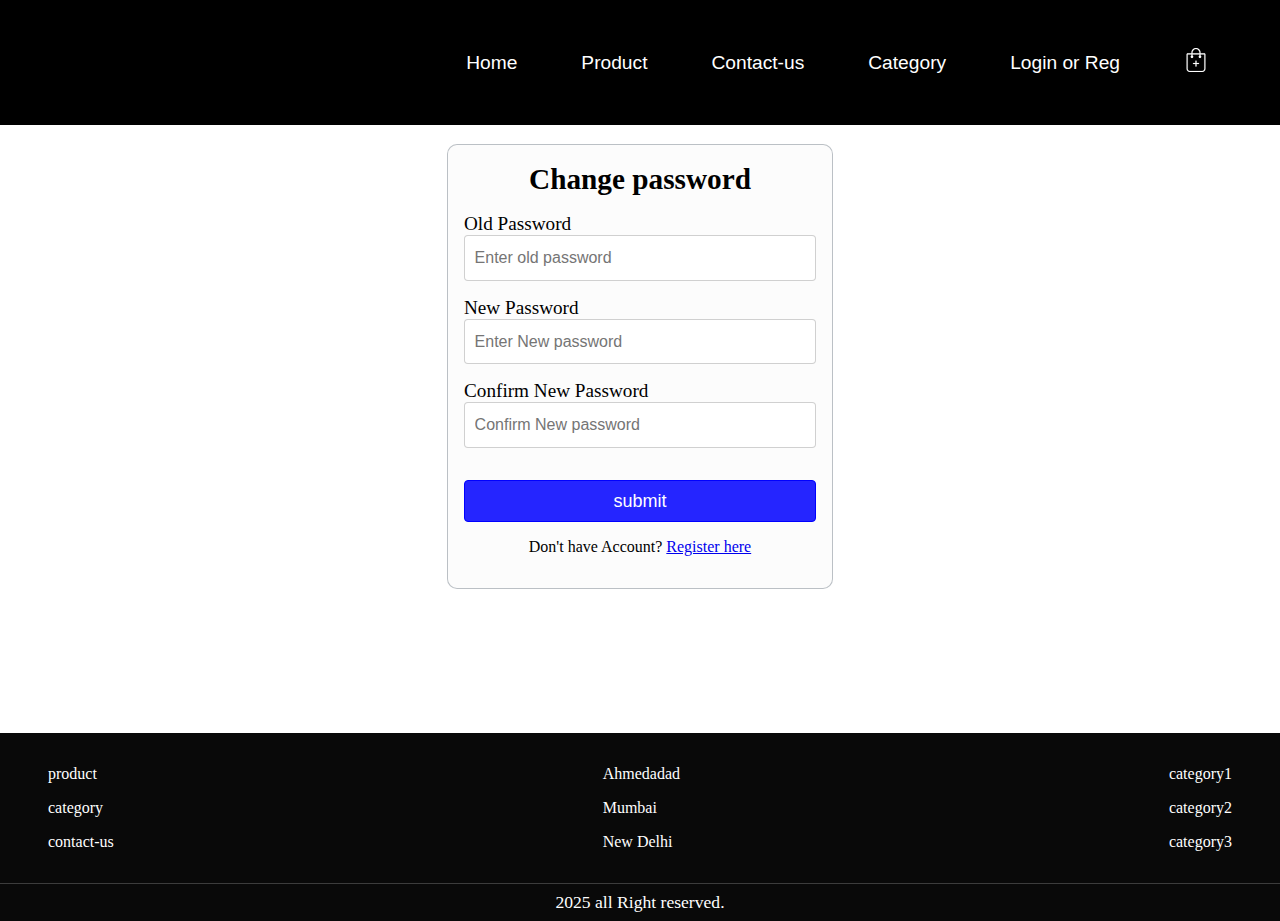
<file: html_learning/web/auth/forgot_pass.html>
<!DOCTYPE html>
<html lang="en">
  <head>
    <meta charset="UTF-8" />
    <meta name="viewport" content="width=device-width, initial-scale=1.0" />

    <link rel="stylesheet" href="../styles.css" />
    <title>change password</title>
  </head>
  <body>
    <header>
      <nav class="navbar">
        <a href="../index.html">Home</a>
        <a href="../product.html">Product</a>
        <a href="../contact-us.html">Contact-us</a>
        <a href="../category.html">Category</a>
        <a href="./login.html">Login or Reg</a>
        <a href="../add_to_cart.html">
          <svg
            xmlns="http://www.w3.org/2000/svg"
            shape-rendering="geometricPrecision"
            text-rendering="geometricPrecision"
            image-rendering="optimizeQuality"
            fill-rule="evenodd"
            clip-rule="evenodd"
            viewBox="0 0 512 512"
            fill="white"
            stroke="white"
            stroke-width="3"
            style="color: white; width: 1.5rem"
          >
            <path
              fill-rule="nonzero"
              d="M73.31 114.66h84.97V97.37c0-26.79 10.95-51.14 28.59-68.77C204.51 10.96 228.86 0 255.65 0s51.15 10.96 68.78 28.6c17.64 17.63 28.6 41.98 28.6 68.77v17.29h85.66c5.14 0 9.8 2.13 13.16 5.49l.91 1.02c2.85 3.29 4.58 7.58 4.58 12.15v311.75c0 18.37-7.54 35.12-19.68 47.25-12.13 12.13-28.88 19.68-47.25 19.68H121.58c-18.33 0-35.08-7.55-47.24-19.7-12.14-12.1-19.68-28.83-19.68-47.23V133.32c0-5.14 2.1-9.82 5.47-13.19 3.36-3.36 8.04-5.47 13.18-5.47zm169.92 162.15c0-7.05 5.72-12.77 12.77-12.77s12.77 5.72 12.77 12.77v41.25h41.24c7.04 0 12.76 5.71 12.76 12.76s-5.72 12.77-12.76 12.77h-41.24v41.24c0 7.05-5.72 12.77-12.77 12.77s-12.77-5.72-12.77-12.77v-41.24h-41.24c-7.05 0-12.77-5.72-12.77-12.77s5.72-12.76 12.77-12.76h41.24v-41.25zm-61.21-162.15h147.27V97.37c0-20.23-8.29-38.64-21.64-51.99-13.35-13.34-31.76-21.64-52-21.64-20.23 0-38.65 8.3-51.99 21.64-13.35 13.35-21.64 31.76-21.64 51.99v17.29zm-23.74 46.06v-22.29H78.42v306.64c0 11.85 4.87 22.63 12.7 30.46 7.8 7.85 18.6 12.7 30.46 12.7h268.83c11.82 0 22.62-4.88 30.45-12.71 7.83-7.83 12.72-18.63 12.72-30.45V138.43h-80.55v22.54c8.81 4.48 14.85 13.63 14.85 24.18 0 14.99-12.15 27.13-27.13 27.13-14.98 0-27.14-12.14-27.14-27.13 0-10.88 6.42-20.27 15.68-24.59v-22.13H182.02v22.38c8.98 4.42 15.17 13.65 15.17 24.34 0 14.99-12.14 27.13-27.13 27.13-14.98 0-27.12-12.14-27.12-27.13 0-10.75 6.25-20.05 15.34-24.43z"
            />
          </svg>
        </a>
      </nav>
    </header>

    <div class="login_form_container">
      <div class="login_form_main">
        <div class="login_heading">
          <h3>Change password</h3>
        </div>
        <form action="">
          <div class="login_input_container_main">
            <div class="login_input_container">
              <label for="old_password">Old password</label>
              <input
                type="text"
                name="old_password"
                placeholder="Enter old password"
              />
            </div>

            <div class="login_input_container">
              <label for="new_password">New password</label>
              <input
                type="password"
                name="new_password"
                placeholder="Enter New password"
              />
            </div>
            <div class="login_input_container">
              <label for="confirm_new_password">Confirm New password</label>
              <input
                type="password"
                name="confirm_new_password"
                placeholder="Confirm New password"
              />
            </div>
          </div>

          <button class="login_button" type="submit">submit</button>

          <div class="links">
            <p>
              Don't have Account? <a href="./register.html"> Register here</a>
            </p>
            <!-- <a href="./forgot_pass.html">Forgot password?</a> -->
          </div>
        </form>
      </div>
    </div>

    <footer class="footer">
      <div class="footer_container">
        <div class="card">
          <a href="./product.html">product</a>
          <a href="./category.html">category</a>
          <a href="./contact-us.html">contact-us</a>
        </div>
        <div class="card">
          <a href="">Ahmedadad</a>
          <a href="">Mumbai</a>
          <a href="">New Delhi</a>
        </div>
        <div class="card">
          <a href="">category1</a>
          <a href="">category2</a>
          <a href="">category3</a>
        </div>
      </div>

      <div class="copyright_section">2025 all Right reserved.</div>
    </footer>
  </body>
</html>
</file>
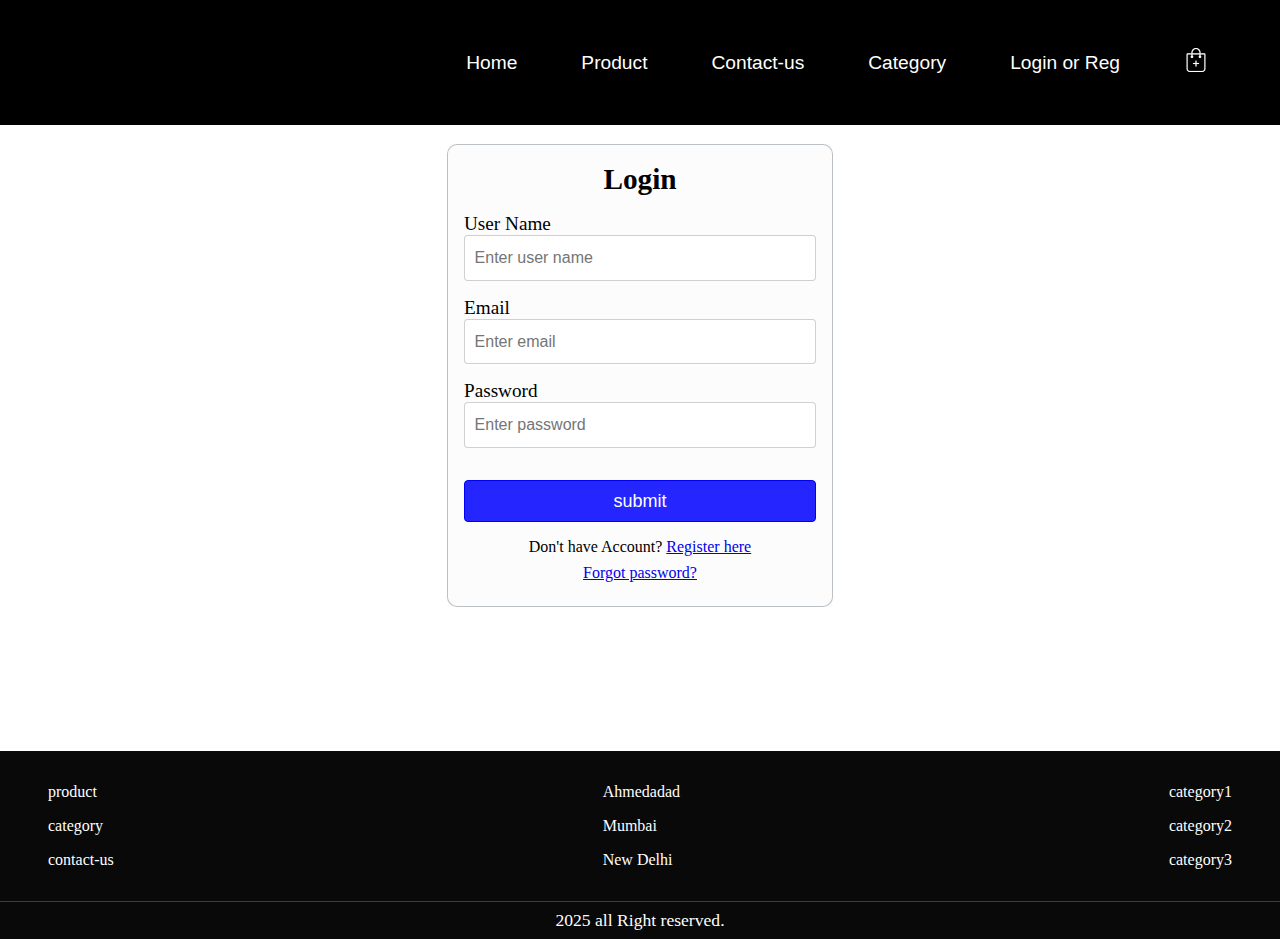
<file: html_learning/web/auth/login.html>
<!DOCTYPE html>
<html lang="en">
  <head>
    <meta charset="UTF-8" />
    <meta name="viewport" content="width=device-width, initial-scale=1.0" />

    <link rel="stylesheet" href="../styles.css" />
    <title>login page</title>
  </head>
  <body>
    <header>
      <nav class="navbar">
        <a href="../index.html">Home</a>
        <a href="../product.html">Product</a>
        <a href="../contact-us.html">Contact-us</a>
        <a href="../category.html">Category</a>
        <a href="./login.html">Login or Reg</a>
        <a href="../add_to_cart.html">
          <svg
            xmlns="http://www.w3.org/2000/svg"
            shape-rendering="geometricPrecision"
            text-rendering="geometricPrecision"
            image-rendering="optimizeQuality"
            fill-rule="evenodd"
            clip-rule="evenodd"
            viewBox="0 0 512 512"
            fill="white"
            stroke="white"
            stroke-width="3"
            style="color: white; width: 1.5rem"
          >
            <path
              fill-rule="nonzero"
              d="M73.31 114.66h84.97V97.37c0-26.79 10.95-51.14 28.59-68.77C204.51 10.96 228.86 0 255.65 0s51.15 10.96 68.78 28.6c17.64 17.63 28.6 41.98 28.6 68.77v17.29h85.66c5.14 0 9.8 2.13 13.16 5.49l.91 1.02c2.85 3.29 4.58 7.58 4.58 12.15v311.75c0 18.37-7.54 35.12-19.68 47.25-12.13 12.13-28.88 19.68-47.25 19.68H121.58c-18.33 0-35.08-7.55-47.24-19.7-12.14-12.1-19.68-28.83-19.68-47.23V133.32c0-5.14 2.1-9.82 5.47-13.19 3.36-3.36 8.04-5.47 13.18-5.47zm169.92 162.15c0-7.05 5.72-12.77 12.77-12.77s12.77 5.72 12.77 12.77v41.25h41.24c7.04 0 12.76 5.71 12.76 12.76s-5.72 12.77-12.76 12.77h-41.24v41.24c0 7.05-5.72 12.77-12.77 12.77s-12.77-5.72-12.77-12.77v-41.24h-41.24c-7.05 0-12.77-5.72-12.77-12.77s5.72-12.76 12.77-12.76h41.24v-41.25zm-61.21-162.15h147.27V97.37c0-20.23-8.29-38.64-21.64-51.99-13.35-13.34-31.76-21.64-52-21.64-20.23 0-38.65 8.3-51.99 21.64-13.35 13.35-21.64 31.76-21.64 51.99v17.29zm-23.74 46.06v-22.29H78.42v306.64c0 11.85 4.87 22.63 12.7 30.46 7.8 7.85 18.6 12.7 30.46 12.7h268.83c11.82 0 22.62-4.88 30.45-12.71 7.83-7.83 12.72-18.63 12.72-30.45V138.43h-80.55v22.54c8.81 4.48 14.85 13.63 14.85 24.18 0 14.99-12.15 27.13-27.13 27.13-14.98 0-27.14-12.14-27.14-27.13 0-10.88 6.42-20.27 15.68-24.59v-22.13H182.02v22.38c8.98 4.42 15.17 13.65 15.17 24.34 0 14.99-12.14 27.13-27.13 27.13-14.98 0-27.12-12.14-27.12-27.13 0-10.75 6.25-20.05 15.34-24.43z"
            />
          </svg>
        </a>
      </nav>
    </header>

    <div class="login_form_container">
      <div class="login_form_main">
        <div class="login_heading">
          <h3>Login</h3>
        </div>
        <form action="">
          <div class="login_input_container_main">
            <div class="login_input_container">
              <label for="username">User Name</label>
              <input
                type="text"
                name="username"
                placeholder="Enter user name"
              />
            </div>

            <div class="login_input_container">
              <label for="email">email</label>
              <input type="email" name="email" placeholder="Enter email" />
            </div>
            <div class="login_input_container">
              <label for="password">password</label>
              <input
                type="password"
                name="password"
                placeholder="Enter password"
              />
            </div>
          </div>

          <button class="login_button" type="submit">submit</button>

          <div class="links">
            <p>
              Don't have Account? <a href="./register.html"> Register here</a>
            </p>
            <a href="./forgot_pass.html">Forgot password?</a>
          </div>
        </form>
      </div>
    </div>

    <footer class="footer">
      <div class="footer_container">
        <div class="card">
          <a href="../product.html">product</a>
          <a href="../category.html">category</a>
          <a href="../contact-us.html">contact-us</a>
        </div>
        <div class="card">
          <a href="">Ahmedadad</a>
          <a href="">Mumbai</a>
          <a href="">New Delhi</a>
        </div>
        <div class="card">
          <a href="">category1</a>
          <a href="">category2</a>
          <a href="">category3</a>
        </div>
      </div>

      <div class="copyright_section">2025 all Right reserved.</div>
    </footer>
  </body>
</html>
</file>
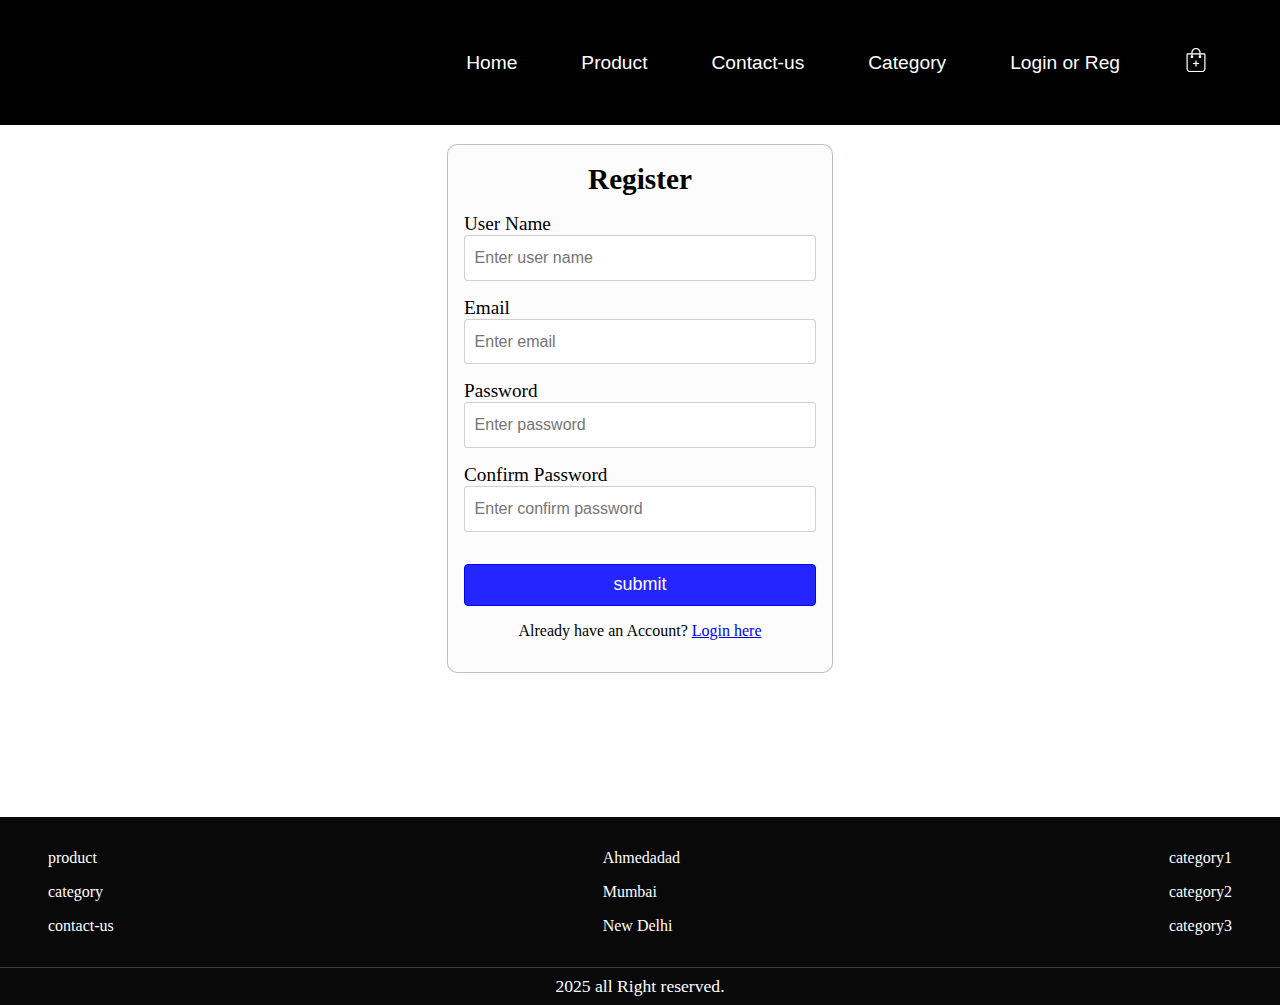
<file: html_learning/web/auth/register.html>
<!DOCTYPE html>
<html lang="en">
  <head>
    <meta charset="UTF-8" />
    <meta name="viewport" content="width=device-width, initial-scale=1.0" />

    <link rel="stylesheet" href="../styles.css" />
    <title>Register page</title>
  </head>
  <body>
    <header>
      <nav class="navbar">
        <a href="../index.html">Home</a>
        <a href="../product.html">Product</a>
        <a href="../contact-us.html">Contact-us</a>
        <a href="../category.html">Category</a>
        <a href="./login.html">Login or Reg</a>
        <a href="../add_to_cart.html">
          <svg
            xmlns="http://www.w3.org/2000/svg"
            shape-rendering="geometricPrecision"
            text-rendering="geometricPrecision"
            image-rendering="optimizeQuality"
            fill-rule="evenodd"
            clip-rule="evenodd"
            viewBox="0 0 512 512"
            fill="white"
            stroke="white"
            stroke-width="3"
            style="color: white; width: 1.5rem"
          >
            <path
              fill-rule="nonzero"
              d="M73.31 114.66h84.97V97.37c0-26.79 10.95-51.14 28.59-68.77C204.51 10.96 228.86 0 255.65 0s51.15 10.96 68.78 28.6c17.64 17.63 28.6 41.98 28.6 68.77v17.29h85.66c5.14 0 9.8 2.13 13.16 5.49l.91 1.02c2.85 3.29 4.58 7.58 4.58 12.15v311.75c0 18.37-7.54 35.12-19.68 47.25-12.13 12.13-28.88 19.68-47.25 19.68H121.58c-18.33 0-35.08-7.55-47.24-19.7-12.14-12.1-19.68-28.83-19.68-47.23V133.32c0-5.14 2.1-9.82 5.47-13.19 3.36-3.36 8.04-5.47 13.18-5.47zm169.92 162.15c0-7.05 5.72-12.77 12.77-12.77s12.77 5.72 12.77 12.77v41.25h41.24c7.04 0 12.76 5.71 12.76 12.76s-5.72 12.77-12.76 12.77h-41.24v41.24c0 7.05-5.72 12.77-12.77 12.77s-12.77-5.72-12.77-12.77v-41.24h-41.24c-7.05 0-12.77-5.72-12.77-12.77s5.72-12.76 12.77-12.76h41.24v-41.25zm-61.21-162.15h147.27V97.37c0-20.23-8.29-38.64-21.64-51.99-13.35-13.34-31.76-21.64-52-21.64-20.23 0-38.65 8.3-51.99 21.64-13.35 13.35-21.64 31.76-21.64 51.99v17.29zm-23.74 46.06v-22.29H78.42v306.64c0 11.85 4.87 22.63 12.7 30.46 7.8 7.85 18.6 12.7 30.46 12.7h268.83c11.82 0 22.62-4.88 30.45-12.71 7.83-7.83 12.72-18.63 12.72-30.45V138.43h-80.55v22.54c8.81 4.48 14.85 13.63 14.85 24.18 0 14.99-12.15 27.13-27.13 27.13-14.98 0-27.14-12.14-27.14-27.13 0-10.88 6.42-20.27 15.68-24.59v-22.13H182.02v22.38c8.98 4.42 15.17 13.65 15.17 24.34 0 14.99-12.14 27.13-27.13 27.13-14.98 0-27.12-12.14-27.12-27.13 0-10.75 6.25-20.05 15.34-24.43z"
            />
          </svg>
        </a>
      </nav>
    </header>

    <div class="login_form_container">
      <div class="login_form_main">
        <div class="login_heading">
          <h3>Register</h3>
        </div>
        <form action="">
          <div class="login_input_container_main">
            <div class="login_input_container">
              <label for="username">User Name</label>
              <input
                type="text"
                name="username"
                placeholder="Enter user name"
              />
            </div>

            <div class="login_input_container">
              <label for="email">email</label>
              <input type="email" name="email" placeholder="Enter email" />
            </div>
            <div class="login_input_container">
              <label for="password">password</label>
              <input
                type="password"
                name="password"
                placeholder="Enter password"
              />
            </div>
            <div class="login_input_container">
              <label for="confirm_password">confirm password</label>
              <input
                type="password"
                name="confirm_password"
                placeholder="Enter confirm password"
              />
            </div>
          </div>

          <button class="login_button" type="submit">submit</button>

          <div class="links">
            <p>
              Already have an Account? <a href="./login.html"> Login here</a>
            </p>
          </div>
        </form>
      </div>
    </div>

    <footer class="footer">
      <div class="footer_container">
        <div class="card">
          <a href="../product.html">product</a>
          <a href="../category.html">category</a>
          <a href="../contact-us.html">contact-us</a>
        </div>
        <div class="card">
          <a href="">Ahmedadad</a>
          <a href="">Mumbai</a>
          <a href="">New Delhi</a>
        </div>
        <div class="card">
          <a href="">category1</a>
          <a href="">category2</a>
          <a href="">category3</a>
        </div>
      </div>

      <div class="copyright_section">2025 all Right reserved.</div>
    </footer>
  </body>
</html>
</file>
<file: html_learning/styles.css>
* {
}

body {
  top: 0;
  margin: 0;
  padding: 0;
}
.hero_section .img_container {
  position: relative;
  display: flex;
  flex-direction: column;
  justify-content: center;
  margin: 1rem 3rem 1rem 3rem;
}
.hero_section .img_container img {
  position: relative;
  display: flex;
  justify-content: center;
  object-fit: contain;
  width: 50%;
}
.heading_tag {
  background-color: rgba(0, 255, 255, 0.289);
  margin: 10px 10px;
  padding: 1rem 2rem;
  display: flex;
  flex-direction: column;

  /* height: 50rem; */
  justify-content: center;
  /* justify-items: center; */
  align-items: center;
}
.image {
  background-color: rgb(60, 60, 60);
  padding: 2rem 2rem;
  position: relative;
  display: flex;
  /* justify-content: center; */
  /* align-items; */
}

.image img {
  height: auto;
  width: 10rem;
  /* display:; */
}

.datatable {
  position: relative;
  padding: 3rem 2rem;
  display: flex;
  justify-content: center;
}

.datatable table {
  width: 100%;
  background-color: lightgray;
  cursor: pointer;
}

.datatable table,
tr,
td,
th {
  border: 2px solid black;
  border-collapse: collapse;
  padding: 1rem 1rem;
  margin: 1rem 1rem;
}
.datatable table th {
  font-size: 20px;
}
.datatable table tr {
  font-size: 18px;
}

.datatable table tr:nth-child(even) {
  background-color: lightblue;
}
.datatable table tr:nth-child(even):hover {
  background-color: rgba(53, 174, 214, 0.801);
}

.datatable table tr:nth-child(odd) {
  background-color: rgba(130, 130, 130, 0.1);
}
.datatable table tr:nth-child(odd):hover {
  background-color: rgba(75, 75, 75, 0.429);
}

.form_container {
  position: relative;
  display: flex;
  justify-content: center;
  margin: 15rem 3rem 1rem 3rem;
}

.form_container .form_main {
  /* position: relative; */
  background-color: rgba(249, 249, 249, 0.785);
  width: 40rem;

  padding: 1rem 1rem;
  border: 1px solid lightslategray;
  border-radius: 10px;
}

.form_container .form_main .heading {
  font-size: 25px;
  font-weight: bold;
}

.form_container .form_main .input_container_main {
  display: flex;
  flex-direction: column;
  flex-flow: row wrap;
  flex: 2;
  justify-content: space-between;
}

.form_container .form_main .input_container_main .input_container {
  display: flex;
  flex-direction: column;
  width: 100%;
}

.input_container input {
  position: relative;
  background-color: rgb(255, 255, 255);
  padding: 0.6rem 0.6rem;
  border: 1px solid black;
  border-radius: 4px;
}

.button {
  width: 100%;
  background-color: blue;
  padding: 0.6rem 0.8rem;
  margin: 2rem 0 0 0;
  border: 1px solid black;
  border-radius: 4px;
  font-size: 15px;
  color: white;
  cursor: pointer;
}
.button:hover {
  background-color: green;
}

header {
  position: fixed;
  top: 0;
  width: 100%;
  z-index: 999;
  font-family: "Franklin Gothic Medium", "Arial Narrow", Arial, sans-serif;
}
header .navbar {
  display: flex;
  justify-content: end;

  /* top: 0; */
  background-color: black;
  padding: 3rem 3rem;
  /* margin: 2rem 2rem; */
}

header .navbar a {
  padding: 0 2rem;
  /* margin: 0 1rem; */

  color: white;
  text-decoration: none;
  font-size: 1.2rem;
}

/* Product page */
.product_section {
  position: relative;
  display: flex;
  flex-direction: column;
  justify-content: center;
  margin: 10rem 3rem 1rem 3rem;
}
.product_section .heading {
  font-size: 35px;
  font-weight: bold;
  justify-content: center;
  text-align: center;

  padding: 0 0 2rem 0;
}

.product_section .product_container {
  margin: 1rem 1rem;
  display: grid;
  grid-template-columns: auto auto auto auto auto;
  grid-column: 2;

  gap: 50px 50px;
}
.product_section .product_container .card {
  background-color: rgba(33, 33, 33, 0.182);
  border: 1px solid black;
  border-radius: 4px;
  padding: 1rem 1rem;
}

.product_section .product_container .card img {
  position: relative;
  object-fit: fill;
  padding: 1rem 1rem;
}
/* Product page end */
</file>
<file: html_learning/web/styles.css>
* {
}

/* @media screen and (max-width: 800px) {} */

body {
  top: 0;
  margin: 0;
  padding: 0;
}

header {
  position: fixed;
  top: 0;
  width: 100%;
  z-index: 999;
  font-family: "Franklin Gothic Medium", "Arial Narrow", Arial, sans-serif;
}
header .navbar {
  display: flex;
  justify-content: end;

  /* top: 0; */
  background-color: black;
  padding: 3rem 3rem;
  /* margin: 2rem 2rem; */
  align-items: center;
  gap: 1rem;
}

header .navbar a {
  padding: 0 1rem;
  margin: 0 0.5rem;
  color: white;
  text-decoration: none;
  font-size: 1.2rem;
  justify-content: center;
}

/* Header section ends */

/* Hero section Start */
.hero_section .img_container {
  position: relative;
  display: flex;
  flex-direction: column;
  justify-content: center;
  align-items: center;
  margin: 10rem 3rem 1rem 3rem;
}
.hero_section .img_container img {
  position: relative;
  display: flex;
  justify-content: center;
  object-fit: contain;
  max-width: 100%;
  height: auto;
}

/* Hero section End */

.heading_tag {
  background-color: rgba(0, 255, 255, 0.289);
  margin: 10px 10px;
  padding: 1rem 2rem;
  display: flex;
  flex-direction: column;

  /* height: 50rem; */
  justify-content: center;
  /* justify-items: center; */
  align-items: center;
}
.image {
  background-color: rgb(60, 60, 60);
  padding: 2rem 2rem;
  position: relative;
  display: flex;
  /* justify-content: center; */
  /* align-items; */
}

.image img {
  height: auto;
  width: 10rem;
  /* display:; */
}

.datatable {
  position: relative;
  padding: 3rem 2rem;
  display: flex;
  justify-content: center;
}

.datatable table {
  width: 100%;
  background-color: lightgray;
  cursor: pointer;
}

.datatable table,
tr,
td,
th {
  border: 2px solid black;
  border-collapse: collapse;
  padding: 1rem 1rem;
  margin: 1rem 1rem;
}
.datatable table th {
  font-size: 20px;
}
.datatable table tr {
  font-size: 18px;
}

.datatable table tr:nth-child(even) {
  background-color: lightblue;
}
.datatable table tr:nth-child(even):hover {
  background-color: rgba(53, 174, 214, 0.801);
}

.datatable table tr:nth-child(odd) {
  background-color: rgba(130, 130, 130, 0.1);
}
.datatable table tr:nth-child(odd):hover {
  background-color: rgba(75, 75, 75, 0.429);
}

/* contactus start */
.form_container {
  position: relative;
  display: flex;
  justify-content: center;
  margin: 12rem 3rem 1rem 3rem;
}

.form_container .form_main {
  /* position: relative; */
  /* background-color: rgba(249, 249, 249, 0.785); */
  width: 30rem;

  padding: 0 1rem 1rem 1rem;
  border: 1px solid rgba(149, 157, 164, 0.63);
  border-radius: 10px;
}

.form_container .form_main .heading {
  font-size: 25px;
  font-weight: bold;
  text-align: center;
}

.form_container .form_main .input_container_main {
  display: flex;
  flex-direction: column;
  flex-flow: row wrap;
  flex: 3;
  gap: 1rem;
  justify-content: space-between;
}

.form_container .form_main .input_container_main .input_row {
  display: flex;
  flex-direction: row;
  gap: 2rem;
  width: 100%;
}

.form_container .form_main .input_container_main .input_container {
  display: flex;
  flex-direction: column;
  width: 100%;

  font-size: 1.2rem;
  text-transform: capitalize;
}

.input_container input,
textarea {
  position: relative;
  background-color: rgb(255, 255, 255);
  padding: 0.6rem 0.6rem;
  border: 1px solid black;
  border-radius: 4px;
  font-size: 1rem;
}

.button {
  width: 100%;
  background-color: rgba(0, 0, 255, 0.855);
  padding: 0.6rem 0.8rem;
  margin: 2rem 0 0 0;
  border: 1px solid rgb(0, 0, 255);
  border-radius: 4px;
  font-size: 18px;
  color: white;
  cursor: pointer;
}
.button:hover {
  background-color: rgb(0, 0, 255);
  /* border: 1px solid rgb(0, 0, 255); */
}

/* contactus end */

/* Product page start */
.product_section {
  position: relative;
  display: flex;
  flex-direction: column;
  justify-content: center;
  margin: 10rem 3rem 1rem 3rem;
  /* width: 80rem; */
  justify-content: center;
  align-items: center;
}
.product_section .heading {
  font-size: 35px;
  font-weight: bold;
  justify-content: center;
  text-align: center;

  padding: 0 0 2rem 0;
}

.product_section .product_container {
  margin: 1rem 1rem;
  display: grid;
  grid-template-columns: auto auto auto auto auto;
  grid-column: 2;

  gap: 50px 50px;
}
.product_section .product_container a {
  text-decoration: none;
  color: black;
}
.product_section .product_container .card {
  background-color: rgba(255, 255, 255, 0.268);
  border: 1px solid rgba(41, 41, 41, 0.214);
  border-radius: 4px;
  /* padding: 0.8rem 0.8rem; */
  height: 18.5rem;
  width: 11rem;
  box-shadow: 0 4px 8px 0 rgba(0, 0, 0, 0.099),
    0 6px 20px 0 rgba(0, 0, 0, 0.099);
  cursor: pointer;
}

.product_section .product_container .card img {
  position: relative;
  object-fit: fill;
  width: 100%;
  height: 10rem;
  /* border-radius: 4px; */
  border-top-left-radius: 4px;
  border-top-right-radius: 4px;
  /* padding: 0.2rem 1rem; */
}

.product_section .product_container .card .product_detail {
  /* background-color: rgba(87, 87, 87, 0.268); */
  padding: 0 0.8rem;
}
.product_section .product_container .card .product_detail p {
  /* background-color: rgba(87, 87, 87, 0.268); */
  padding: 0.2rem 0;
  margin: 0;
}
.product_section .product_container .card .button_add_to_cart {
  padding: 0 0.8rem;
  margin: 0.5rem 0 0 0;
}
.product_section .product_container .card .button_add_to_cart button {
  position: relative;
  padding: 0.6rem 0.8rem;
  font-size: 1rem;
  width: 100%;
  border-radius: 4px;
  border: 1px solid rgb(0, 0, 255);
  background-color: rgba(0, 0, 255, 0.925);
  color: white;
  cursor: pointer;
}
.product_section .product_container .card .button_add_to_cart button:hover {
  background-color: rgba(0, 0, 255, 0.766);
}
/* Product page end */

/*  Product detail page start */
.product_detail_section {
  position: relative;
  display: flex;
  flex-direction: column;
  justify-content: center;
  margin: 10rem 3rem 1rem 3rem;
  /* width: 100rem; */
  align-items: center;
  /* background-color: red; */
}
.product_detail_section .product_detail_heading {
  font-size: 35px;
  font-weight: bold;
  justify-content: center;
  text-align: center;

  padding: 0 0 2rem 0;
}

.product_detail_section .product_detail_container {
  margin: 1rem 1rem;
  width: 100%;
}

.product_detail_section .product_detail_container .container {
  display: grid;
  grid-template-columns: 1fr 2fr;
  grid-column: 2;
  gap: 50px 50px;
  border-radius: 4px;
  background-color: rgba(127, 255, 212, 0.111);
  padding: 1rem 1rem;
}

.product_detail_section .product_detail_container .container .image_container {
  position: relative;
  /* object-fit: fill; */
  /* width: 100%; */
  /* height: 20rem; */
}
.product_detail_section
  .product_detail_container
  .container
  .image_container
  img {
  position: relative;
  object-fit: fill;
  width: 100%;
  height: 20rem;
  border-radius: 4px;
  cursor: pointer;
}
.product_detail_section
  .product_detail_container
  .container
  .image_container
  .multi_image_container {
  position: relative;
  display: flex;
  margin: 1rem 0;
  gap: 1.2rem;
}
.product_detail_section
  .product_detail_container
  .container
  .image_container
  .multi_image_container
  img {
  display: flex;
  position: relative;
  object-fit: fill;
  width: 100%;
  /* height: 20rem; */
  height: 5rem;
  /* margin: 1rem 1rem; */
  border: 2px solid rgba(255, 255, 255, 0);
  border-radius: 4px;
}

.product_detail_section
  .product_detail_container
  .container
  .image_container
  .multi_image_container
  img:hover {
  border: 2px solid rgba(255, 255, 0, 0.733);
  scale: 1.1;
  transition: all 0.2s ease;
}
.product_detail_section .product_detail_container .container .product_detail {
  border: 1px solid rgba(71, 71, 71, 0.479);
  padding: 1rem 1rem;
}
/* Product detail page */

/* Add to cart */
.cart-container {
  position: relative;
  justify-content: center;
  margin: 10rem 3rem 1rem 3rem;

  /* background: #fff; */
  /* max-width: 100%; */
  /* padding: 20px; */

  display: flex;
  justify-content: center;
  align-items: center;
}

.product {
  position: relative;
  display: flex;
  flex-wrap: wrap;
  gap: 20px;
  background-color: rgba(255, 255, 255, 0.441);
  width: 60%;
  border-radius: 12px;
  box-shadow: 0 4px 12px rgba(0, 0, 0, 0.1);
}

.product img {
  max-width: 300px;
  border-radius: 8px;
  height: 15rem;
}

.details {
  flex: 1;
}

.details h2 {
  margin-top: 0;
}

.price {
  font-size: 1.5em;
  color: #e91111c5;
  margin: 10px 0;
}

.quantity {
  margin: 20px 0;
}

.quantity label {
  margin-right: 10px;
}

.quantity input {
  width: 60px;
  padding: 5px;
  font-size: 1em;
}

.total {
  font-weight: bold;
  font-size: 1.2em;
  margin-bottom: 20px;
}

.add-btn {
  background: #28b62dc0;
  color: white;
  padding: 12px 20px;
  border: none;
  border-radius: 6px;
  font-size: 1em;
  cursor: pointer;
}

.add-btn:hover {
  background: #45a049;
}

@media (max-width: 600px) {
  .product {
    flex-direction: column;
    align-items: center;
  }

  .product img {
    width: 100%;
  }
}

/* Add to cart ends*/

/* login page start */
.login_form_container {
  position: relative;
  display: flex;
  justify-content: center;
  margin: 9rem 3rem 9rem 3rem;
}

.login_form_container .login_form_main {
  /* position: relative; */
  background-color: rgba(242, 242, 242, 0.207);
  width: 22rem;

  padding: 0 1rem 1rem 1rem;
  border: 1px solid rgba(149, 157, 164, 0.63);
  border-radius: 10px;
}

.login_form_container .login_form_main .login_heading {
  font-size: 25px;
  font-weight: bold;
  text-align: center;
}
.login_form_container .login_form_main .login_heading h3 {
  margin: 1.1rem 0;
  /* padding: 0; */
}

.login_form_container .login_form_main .login_input_container_main {
  display: flex;
  flex-direction: column;
  flex-flow: row wrap;
  flex: 3;
  gap: 1rem;
  justify-content: space-between;
}

.login_form_container
  .login_form_main
  .login_input_container_main
  .login_input_container {
  display: flex;
  flex-direction: column;
  width: 100%;

  font-size: 1.2rem;
  text-transform: capitalize;
}

.login_input_container input {
  position: relative;
  background-color: rgb(255, 255, 255);
  padding: 0.8rem 0.6rem;
  border: 1px solid rgba(0, 0, 0, 0.186);
  border-radius: 4px;
  font-size: 1rem;
}

.login_button {
  width: 100%;
  background-color: rgba(0, 0, 255, 0.855);
  padding: 0.6rem 0.8rem;
  margin: 2rem 0 0 0;
  border: 1px solid rgb(0, 0, 255);
  border-radius: 4px;
  font-size: 18px;
  color: white;
  cursor: pointer;
}
.login_button:hover {
  background-color: rgb(0, 0, 255);
  /* border: 1px solid rgb(0, 0, 255); */
}

.login_form_container .login_form_main .links {
  display: flex;
  flex-direction: column;
  justify-content: center;
  text-align: center;
  margin: 0.5rem 0;
  /* padding: 1rem 0; */
}
.login_form_container .login_form_main .links p {
  margin: 0.5rem;
}
/* login page end */

.category_section {
  margin: 10rem 3rem 3rem 3rem;
}

.footer {
  position: relative;
  background-color: rgba(0, 0, 0, 0.964);
  width: 100%;
}

.footer .footer_container {
  display: grid;
  grid-template-columns: auto auto auto;
  justify-content: space-between;
  padding: 2rem 3rem;
}

.footer .footer_container .card {
  display: flex;
  flex-direction: column;
  gap: 1rem;
}

.footer .footer_container .card a {
  color: white;
  text-decoration: none;
}
.footer .footer_container .card a:hover {
  color: rgba(250, 242, 1, 0.882);
}

.footer .copyright_section {
  color: white;
  text-align: center;
  padding: 0.5rem 0;
  font-size: 1.1rem;
  border-top: 1px solid rgba(187, 187, 187, 0.292);
}
</file>
